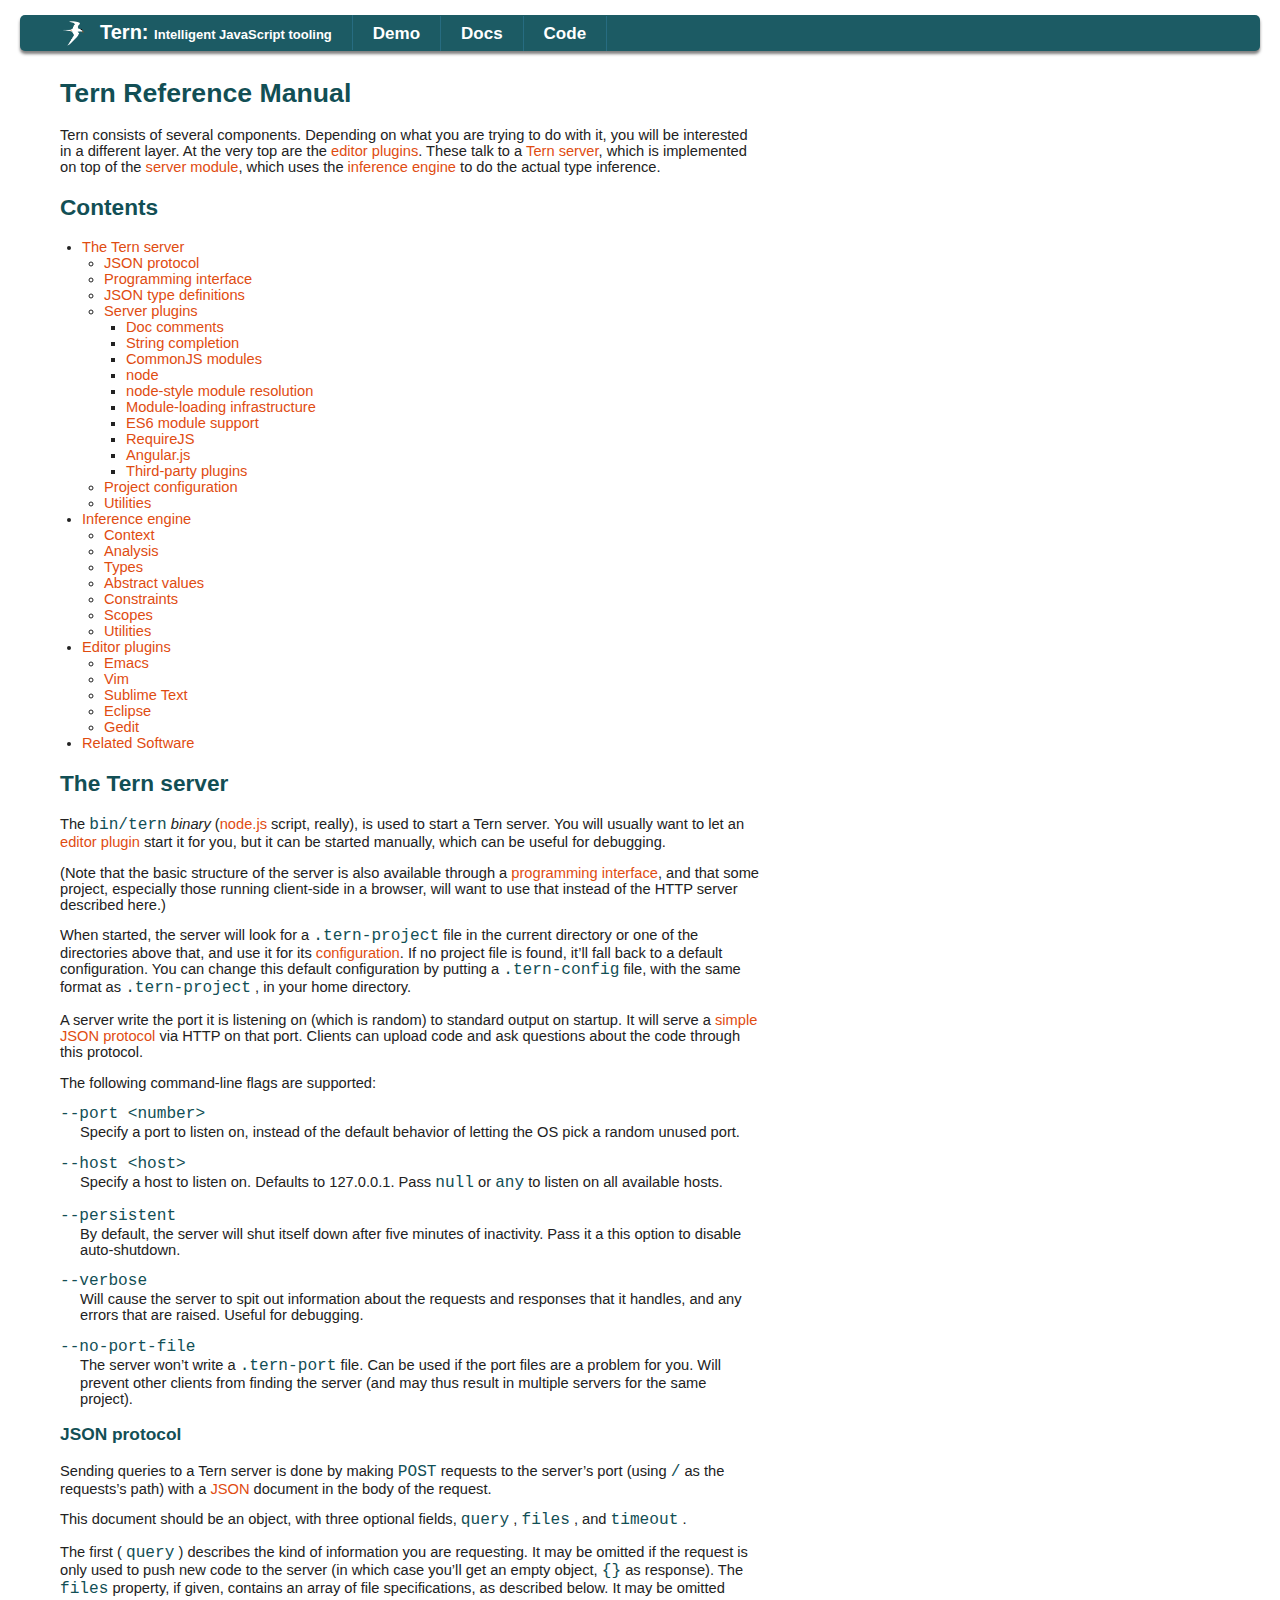
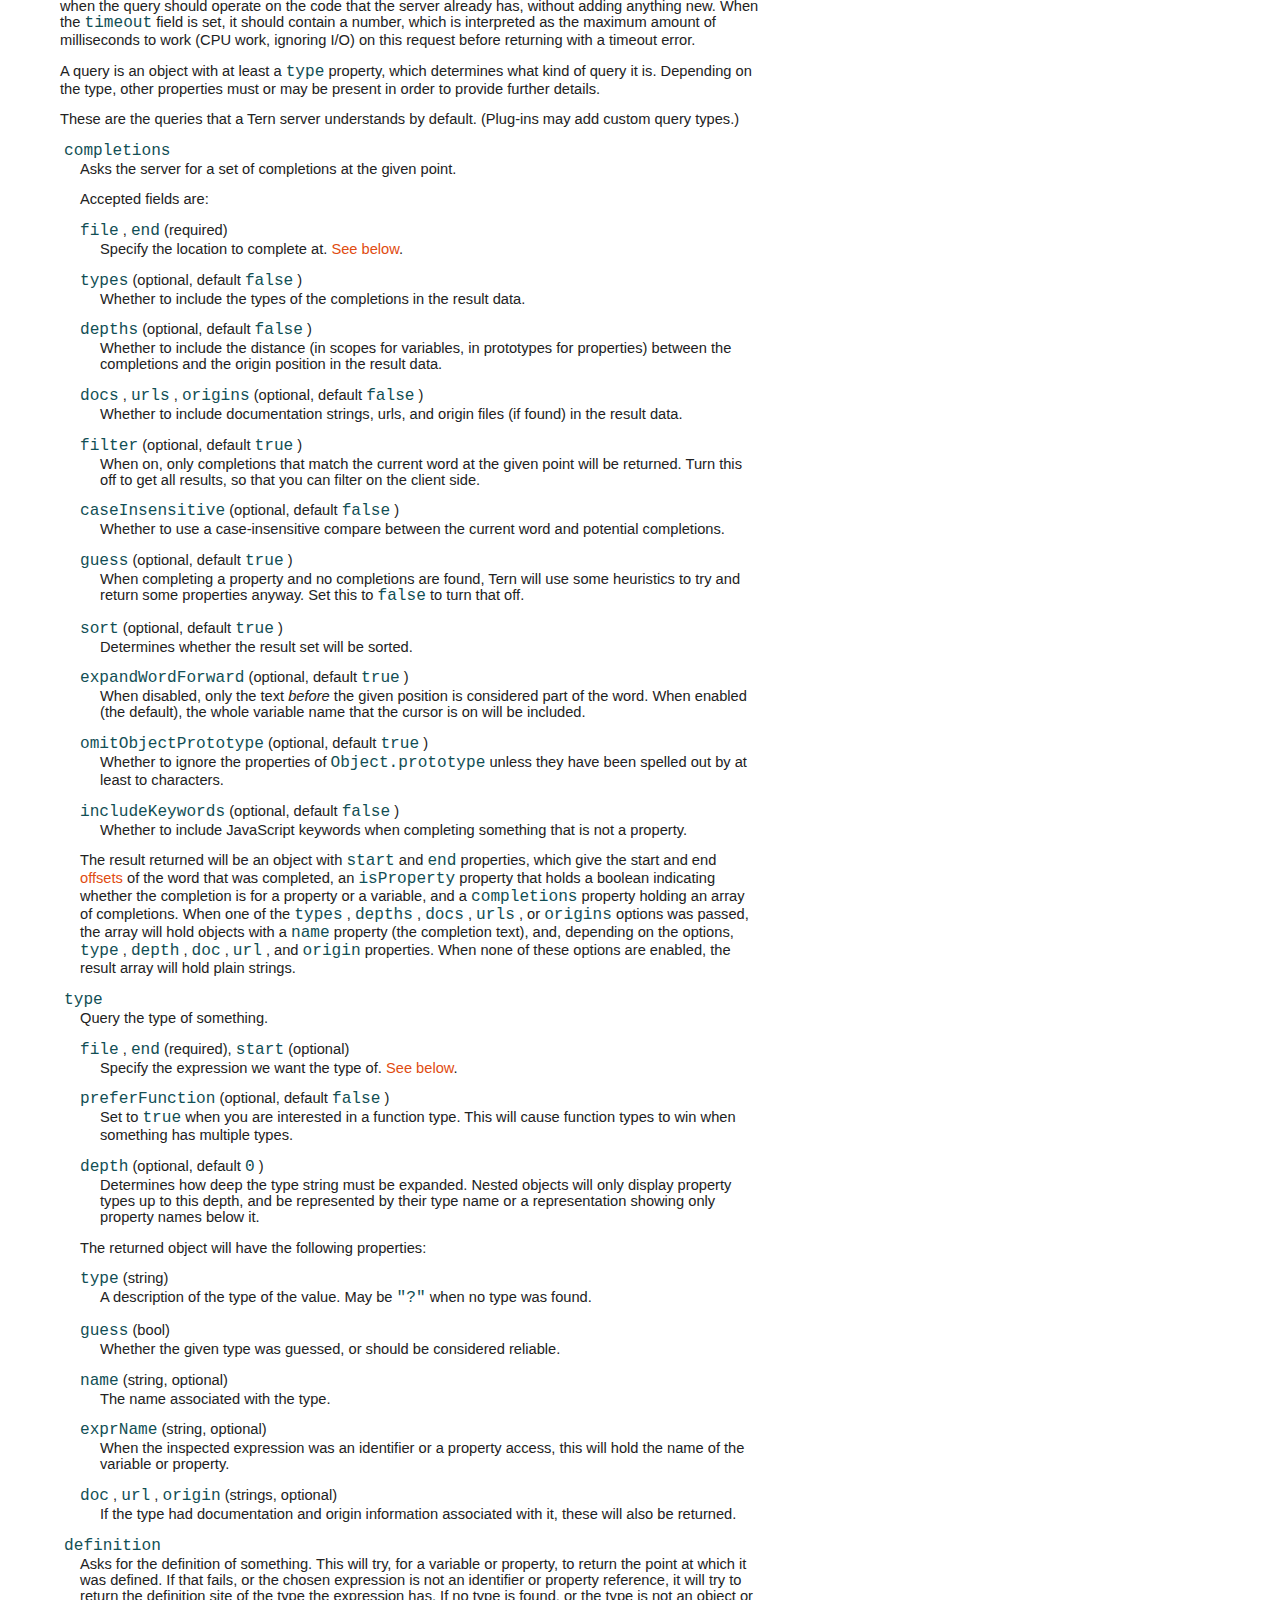
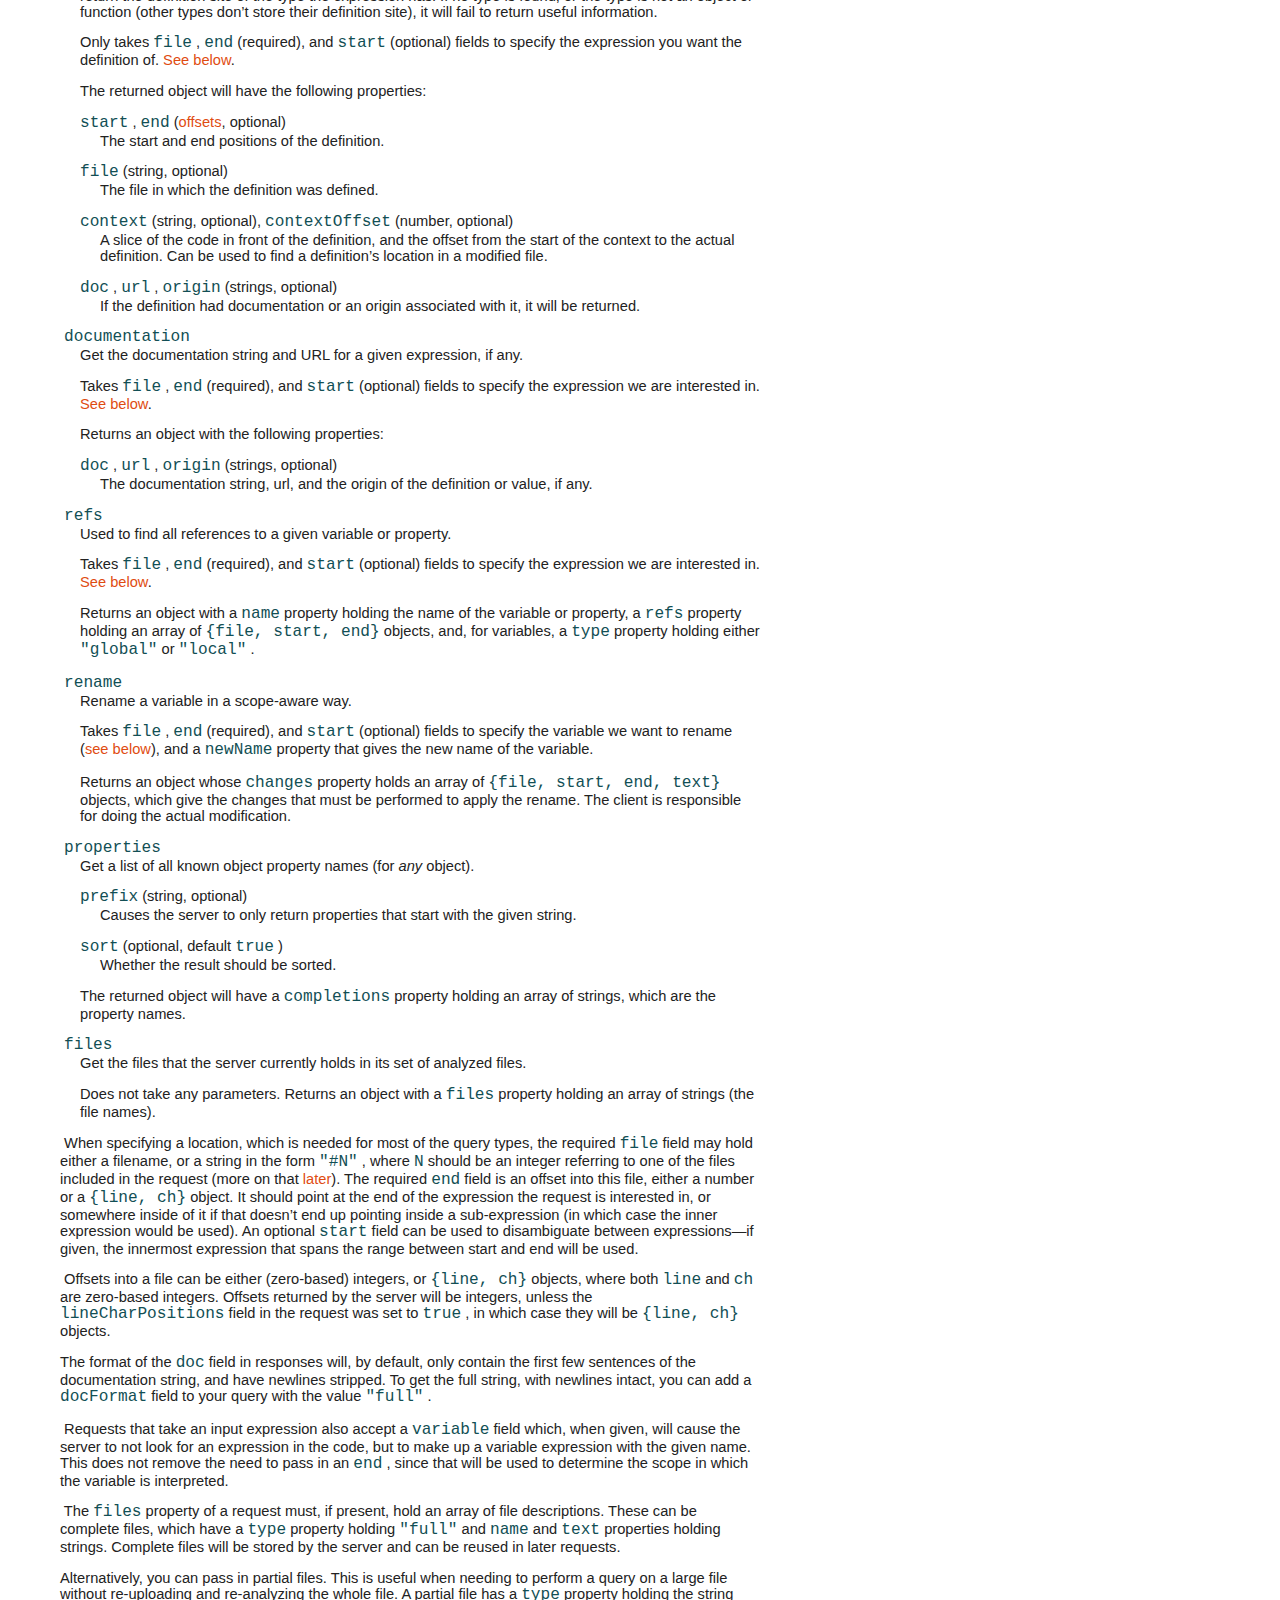
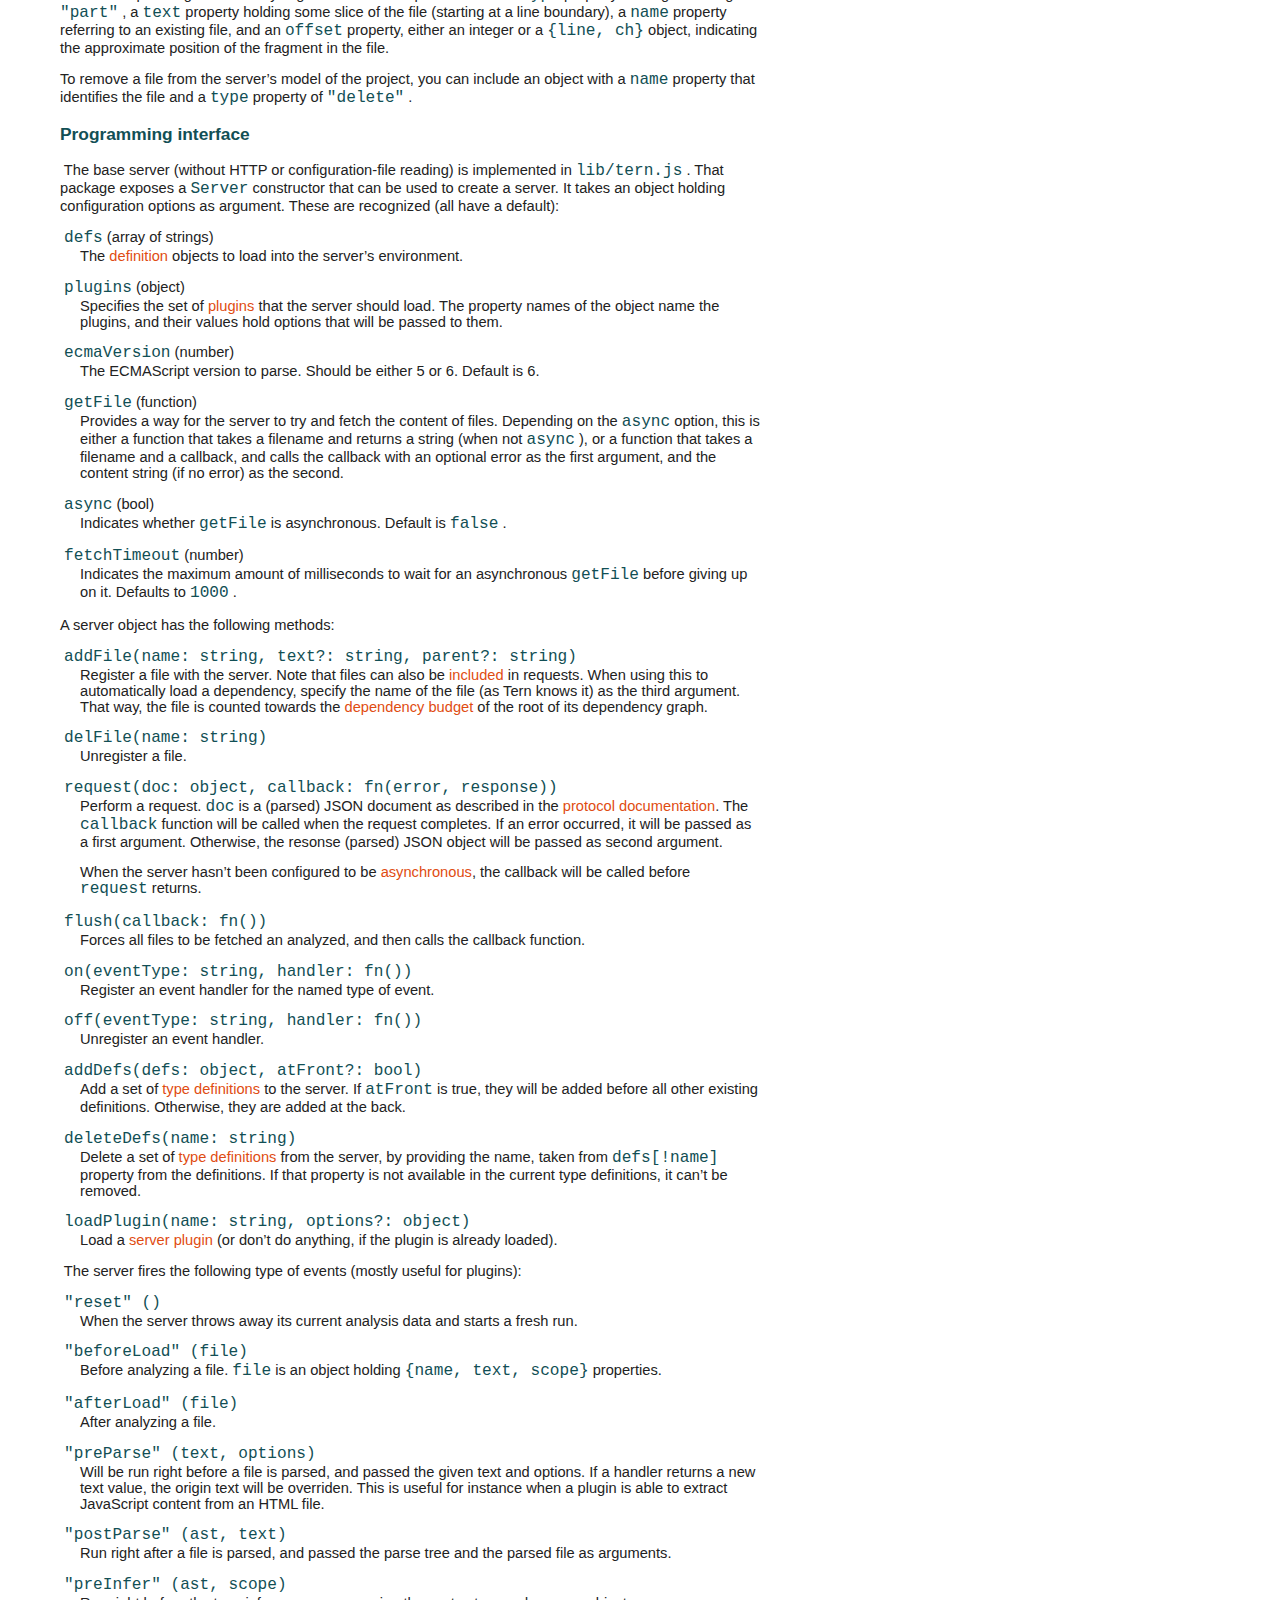
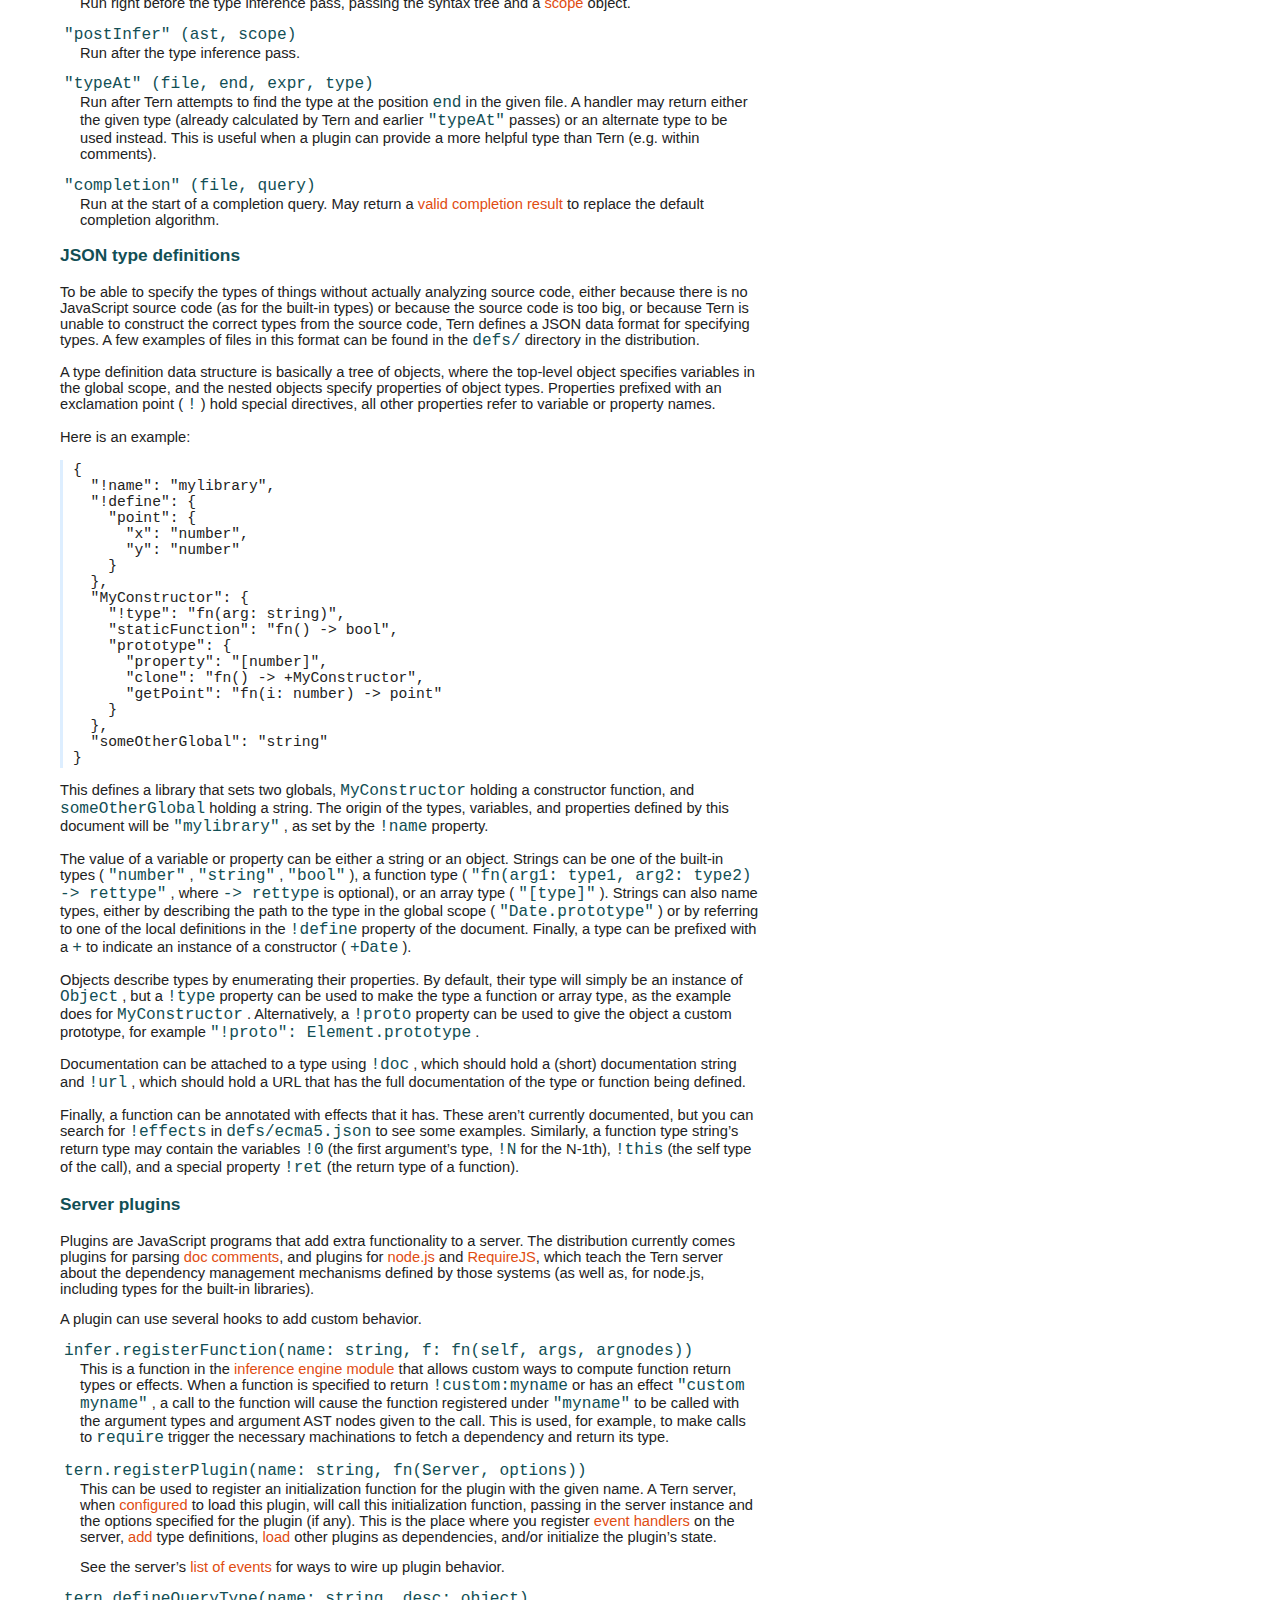
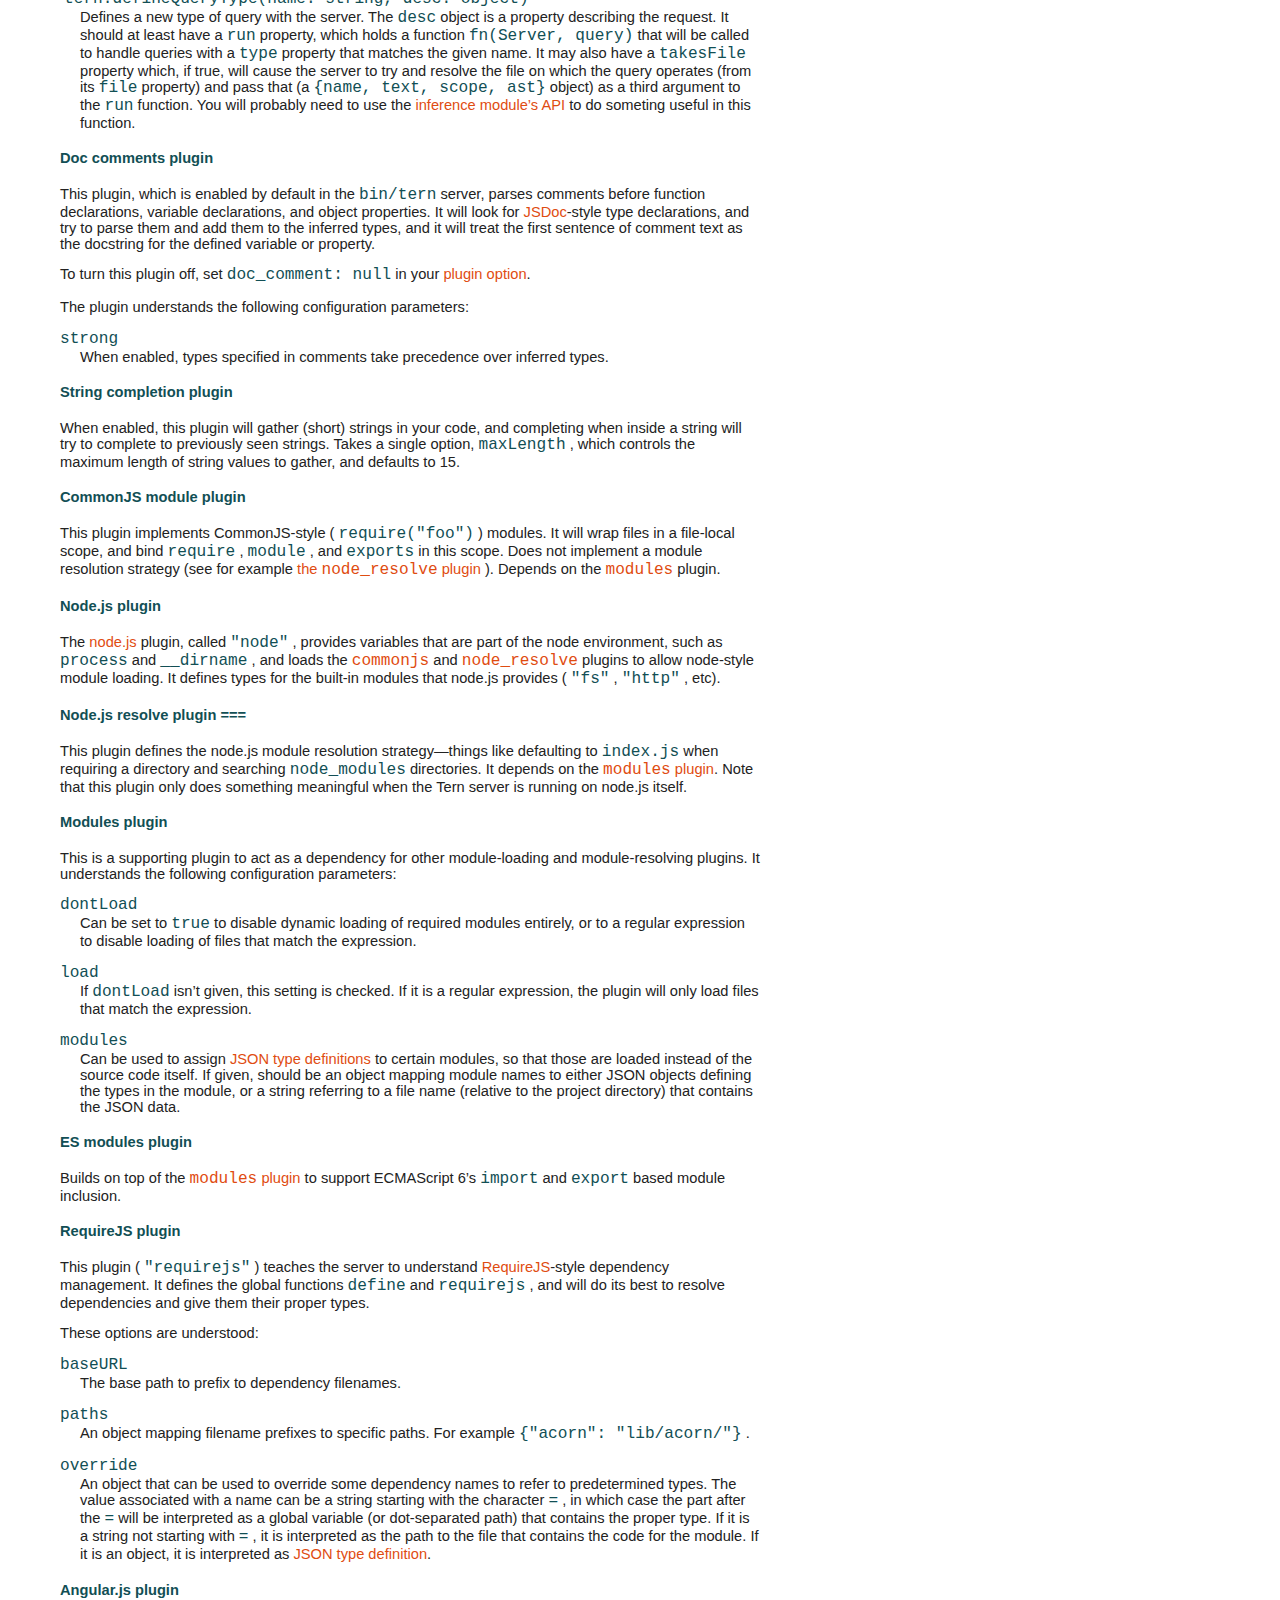
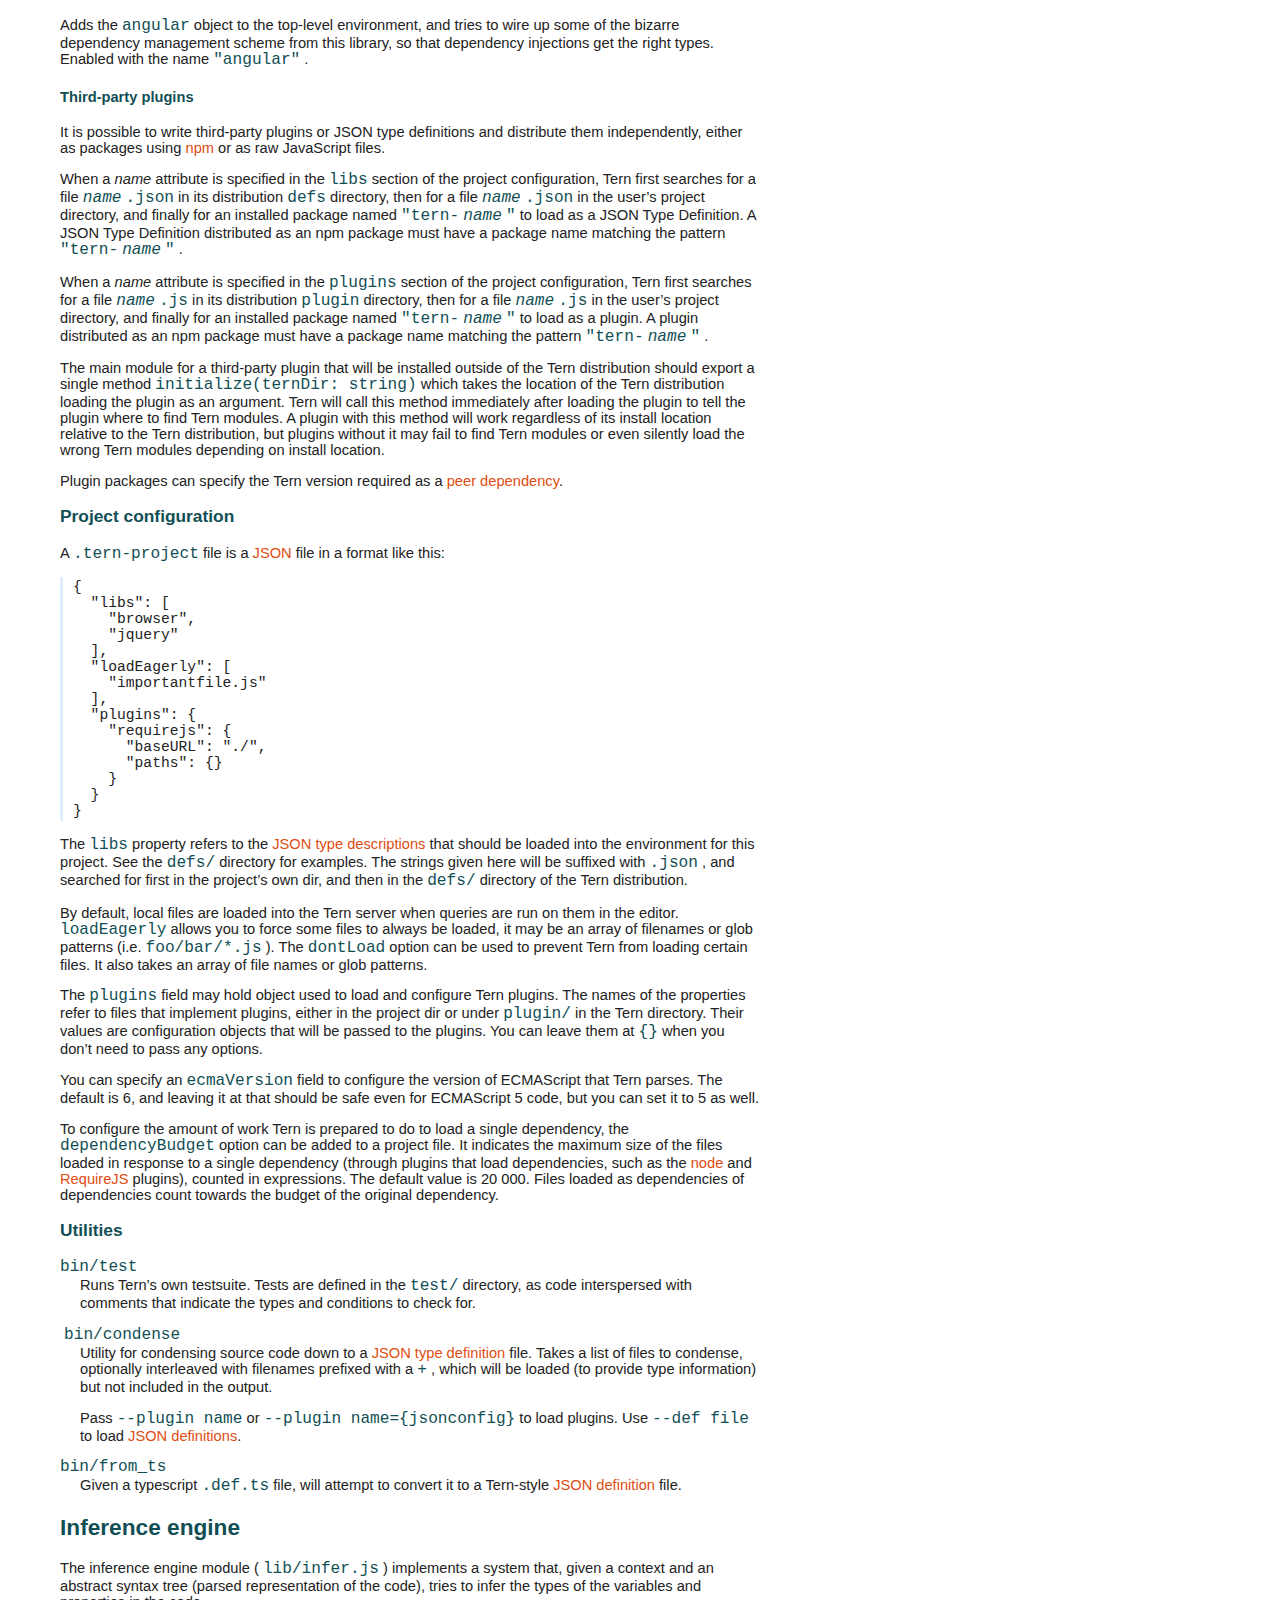
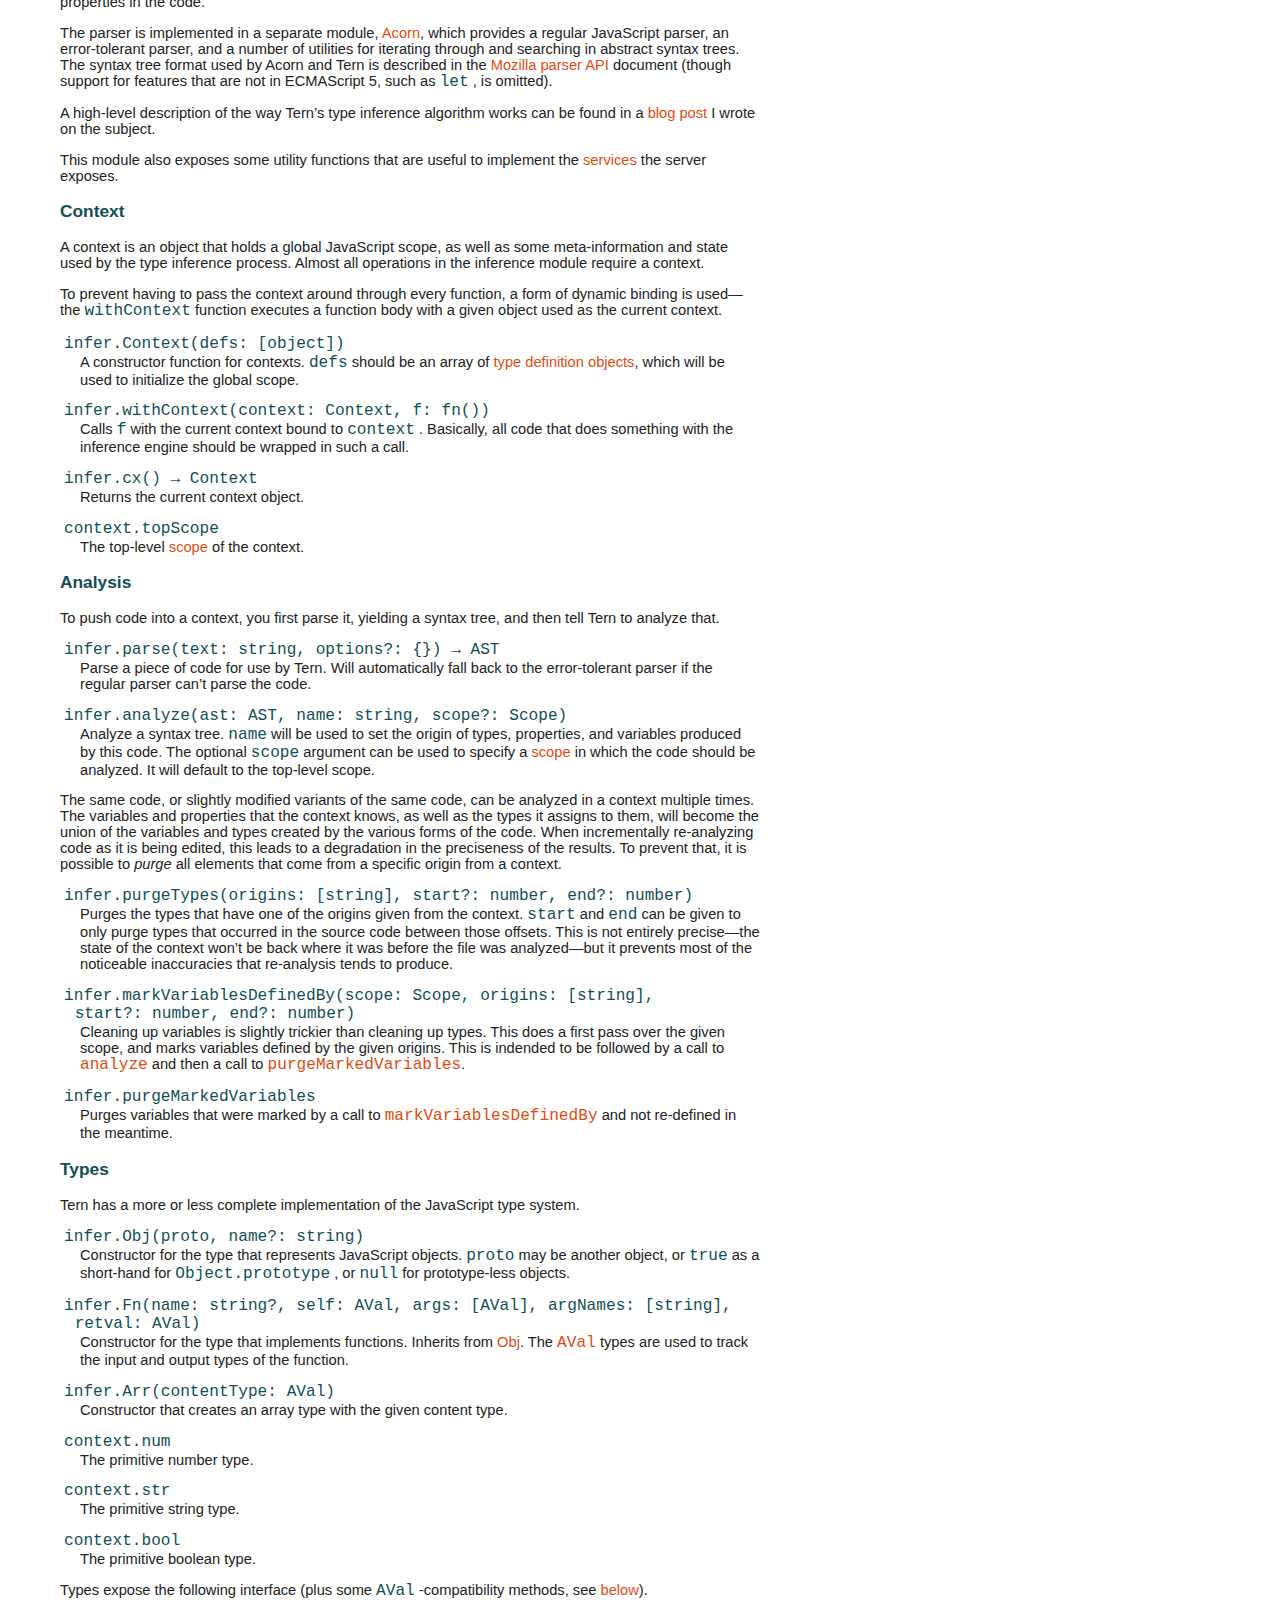
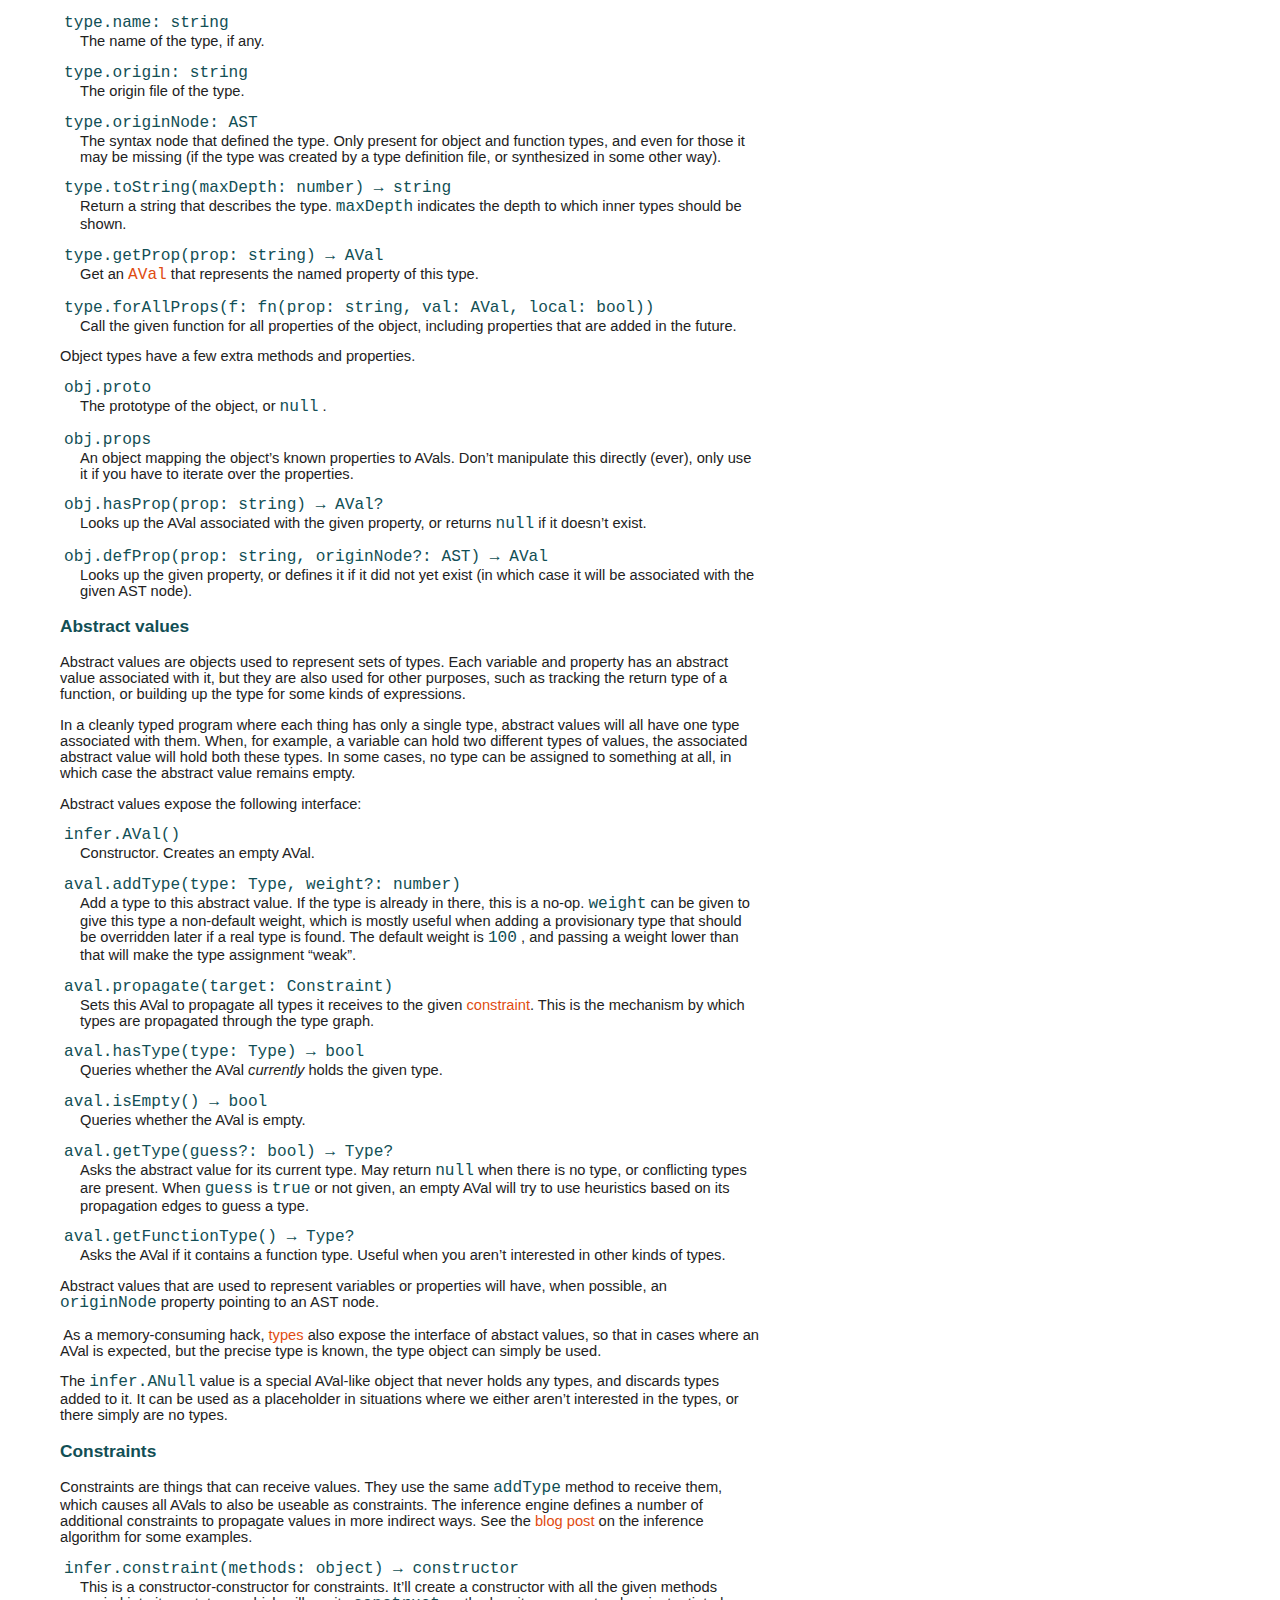
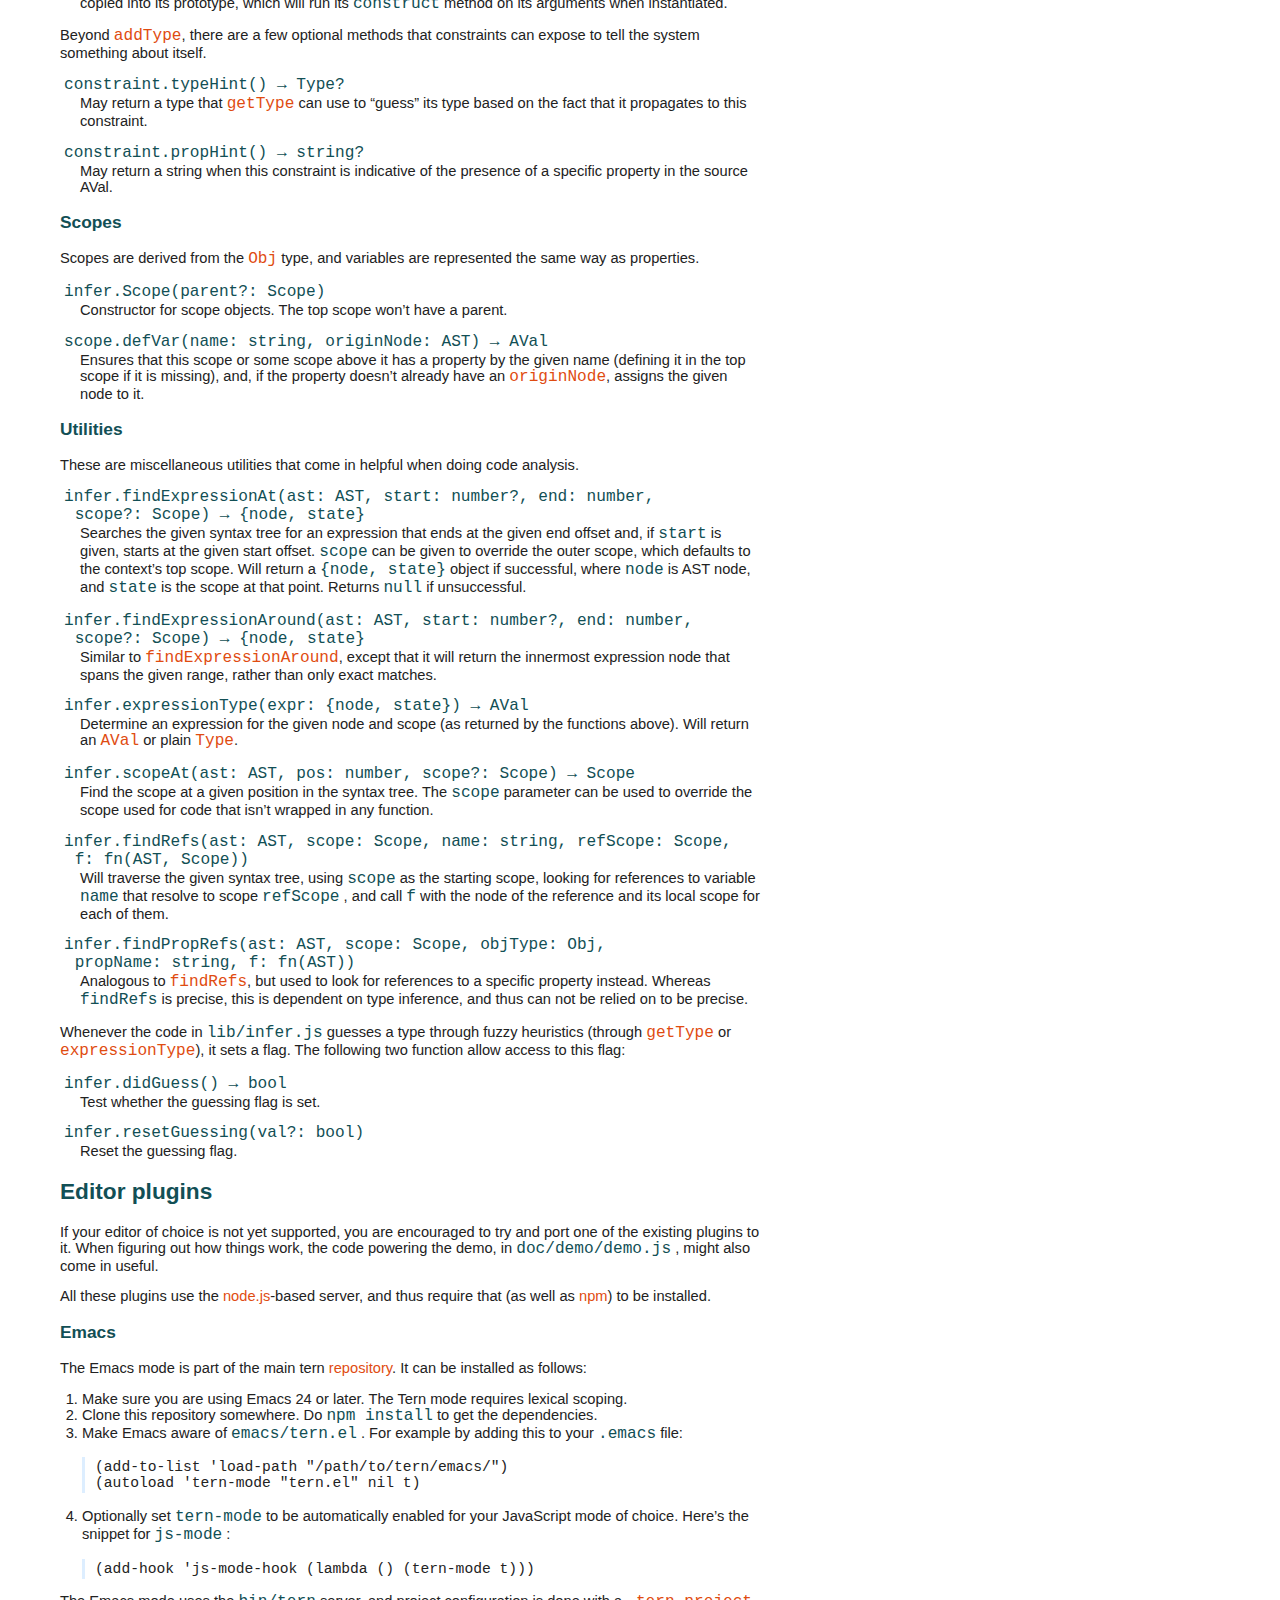
<file: doc/manual.html>
<!doctype html>
<!-- This file is generated from src/*.txt. Do not edit by hand. -->
<head>
<meta charset="utf-8">
<title>Tern Reference Manual</title>
<link rel="stylesheet" href="./docs.css" type="text/css">
</head>
<div id=top>
	<div id=head>
		<a href="http://ternjs.net" class=title>Tern: <span class=subtitle>Intelligent
				JavaScript tooling</span>
		</a><a href="demo.html">Demo </a><a href="manual.html">Docs </a><a
			href="https://github.com/ternjs/tern">Code</a>
	</div>
</div>
<h1>Tern Reference Manual</h1>
<div id="preamble">
	<div class="sectionbody">
		<p>
			Tern consists of several components. Depending on what you are trying
			to do with it, you will be interested in a different layer. At the
			very top are the <a href="#editor">editor plugins</a>. These talk to
			a <a href="#server">Tern server</a>, which is implemented on top of
			the <a href="#server_api">server module</a>, which uses the <a
				href="#infer">inference engine</a> to do the actual type inference.
		</p>
	</div>
</div>
<h2>
	<a id="contents"></a>Contents
</h2>
<div class="ulist">
	<ul>
		<li>
			<p>
				<a href="#server">The Tern server</a>
			</p>
			<div class="ulist">
				<ul>
					<li>
						<p>
							<a href="#protocol">JSON protocol</a>
						</p>
					</li>
					<li>
						<p>
							<a href="#server_api">Programming interface</a>
						</p>
					</li>
					<li>
						<p>
							<a href="#typedef">JSON type definitions</a>
						</p>
					</li>
					<li>
						<p>
							<a href="#plugins">Server plugins</a>
						</p>
						<div class="ulist">
							<ul>
								<li>
									<p>
										<a href="#plugin_doc_comment">Doc comments</a>
									</p>
								</li>
								<li>
									<p>
										<a href="#plugin_complete_strings">String completion</a>
									</p>
								</li>
								<li>
									<p>
										<a href="#plugin_commonjs">CommonJS modules</a>
									</p>
								</li>
								<li>
									<p>
										<a href="#plugin_node">node</a>
									</p>
								</li>
								<li>
									<p>
										<a href="#plugin_node_resolve">node-style module
											resolution</a>
									</p>
								</li>
								<li>
									<p>
										<a href="#plugin_modules">Module-loading infrastructure</a>
									</p>
								</li>
								<li>
									<p>
										<a href="#plugin_es_modules">ES6 module support</a>
									</p>
								</li>
								<li>
									<p>
										<a href="#plugin_requirejs">RequireJS</a>
									</p>
								</li>
								<li>
									<p>
										<a href="#plugin_angular">Angular.js</a>
									</p>
								</li>
								<li>
									<p>
										<a href="#plugin_third_party">Third-party plugins</a>
									</p>
								</li>
							</ul>
						</div>
					</li>
					<li>
						<p>
							<a href="#configuration">Project configuration</a>
						</p>
					</li>
					<li>
						<p>
							<a href="#utils">Utilities</a>
						</p>
					</li>
				</ul>
			</div>
		</li>
		<li>
			<p>
				<a href="#infer">Inference engine</a>
			</p>
			<div class="ulist">
				<ul>
					<li>
						<p>
							<a href="#infer_context">Context</a>
						</p>
					</li>
					<li>
						<p>
							<a href="#infer_analysis">Analysis</a>
						</p>
					</li>
					<li>
						<p>
							<a href="#infer_types">Types</a>
						</p>
					</li>
					<li>
						<p>
							<a href="#infer_aval">Abstract values</a>
						</p>
					</li>
					<li>
						<p>
							<a href="#infer_constraint">Constraints</a>
						</p>
					</li>
					<li>
						<p>
							<a href="#infer_scopes">Scopes</a>
						</p>
					</li>
					<li>
						<p>
							<a href="#infer_util">Utilities</a>
						</p>
					</li>
				</ul>
			</div>
		</li>
		<li>
			<p>
				<a href="#editor">Editor plugins</a>
			</p>
			<div class="ulist">
				<ul>
					<li>
						<p>
							<a href="#emacs">Emacs</a>
						</p>
					</li>
					<li>
						<p>
							<a href="#vim">Vim</a>
						</p>
					</li>
					<li>
						<p>
							<a href="#sublime_text">Sublime Text</a>
						</p>
					</li>
					<li>
						<p>
							<a href="#tern_java">Eclipse</a>
						</p>
					</li>
					<li>
						<p>
							<a href="#tern_for_gedit">Gedit</a>
						</p>
					</li>
				</ul>
			</div>
		</li>
		<li>
			<p>
				<a href="#software">Related Software</a>
			</p>
		</li>
	</ul>
</div>
<h2>
	<a id="server"></a>The Tern server
</h2>
<p>
	The
	<code>bin/tern</code>
	<em>binary</em> (<a href="http://nodejs.org">node.js</a> script,
	really), is used to start a Tern server. You will usually want to let
	an <a href="#plugins">editor plugin</a> start it for you, but it can be
	started manually, which can be useful for debugging.
</p>
<p>
	(Note that the basic structure of the server is also available through
	a <a href="#server_api">programming interface</a>, and that some
	project, especially those running client-side in a browser, will want
	to use that instead of the HTTP server described here.)
</p>
<p>
	<a id="project_file"></a>When started, the server will look for a
	<code>.tern-project</code>
	file in the current directory or one of the directories above that, and
	use it for its <a href="#configuration">configuration</a>. If no
	project file is found, it&#8217;ll fall back to a default
	configuration. You can change this default configuration by putting a
	<code>.tern-config</code>
	file, with the same format as
	<code>.tern-project</code>
	, in your home directory.
</p>
<p>
	A server write the port it is listening on (which is random) to
	standard output on startup. It will serve a <a href="#protocol">simple
		JSON protocol</a> via HTTP on that port. Clients can upload code and ask
	questions about the code through this protocol.
</p>
<p>The following command-line flags are supported:</p>
<dl>
	<dt>
		<code>--port &lt;number&gt;</code>
	</dt>
	<dd>
		<p>Specify a port to listen on, instead of the default behavior of
			letting the OS pick a random unused port.</p>
	</dd>
	<dt>
		<code>--host &lt;host&gt;</code>
	</dt>
	<dd>
		<p>
			Specify a host to listen on. Defaults to 127.0.0.1. Pass
			<code>null</code>
			or
			<code>any</code>
			to listen on all available hosts.
		</p>
	</dd>
	<dt>
		<code>--persistent</code>
	</dt>
	<dd>
		<p>By default, the server will shut itself down after five minutes
			of inactivity. Pass it a this option to disable auto-shutdown.</p>
	</dd>
	<dt>
		<code>--verbose</code>
	</dt>
	<dd>
		<p>Will cause the server to spit out information about the
			requests and responses that it handles, and any errors that are
			raised. Useful for debugging.</p>
	</dd>
	<dt>
		<code>--no-port-file</code>
	</dt>
	<dd>
		<p>
			The server won&#8217;t write a
			<code>.tern-port</code>
			file. Can be used if the port files are a problem for you. Will
			prevent other clients from finding the server (and may thus result in
			multiple servers for the same project).
		</p>
	</dd>
</dl>
<h3>
	<a id="protocol"></a>JSON protocol
</h3>
<p>
	Sending queries to a Tern server is done by making
	<code>POST</code>
	requests to the server&#8217;s port (using
	<code>/</code>
	as the requests&#8217;s path) with a <a href="http://json.org">JSON</a>
	document in the body of the request.
</p>
<p>
	This document should be an object, with three optional fields,
	<code>query</code>
	,
	<code>files</code>
	, and
	<code>timeout</code>
	.
</p>
<p>
	The first (
	<code>query</code>
	) describes the kind of information you are requesting. It may be
	omitted if the request is only used to push new code to the server (in
	which case you&#8217;ll get an empty object,
	<code>{}</code>
	as response). The
	<code>files</code>
	property, if given, contains an array of file specifications, as
	described below. It may be omitted when the query should operate on the
	code that the server already has, without adding anything new. When the
	<code>timeout</code>
	field is set, it should contain a number, which is interpreted as the
	maximum amount of milliseconds to work (CPU work, ignoring I/O) on this
	request before returning with a timeout error.
</p>
<p>
	A query is an object with at least a
	<code>type</code>
	property, which determines what kind of query it is. Depending on the
	type, other properties must or may be present in order to provide
	further details.
</p>
<p>These are the queries that a Tern server understands by default.
	(Plug-ins may add custom query types.)</p>
<dl>
	<dt>
		<a id="req_completions"></a>
		<code>completions</code>
	</dt>
	<dd>
		<p>Asks the server for a set of completions at the given point.</p>
		<p>Accepted fields are:</p>
		<dl>
			<dt>
				<code>file</code>
				,
				<code>end</code>
				(required)
			</dt>
			<dd>
				<p>
					Specify the location to complete at. <a href="#loc_spec">See
						below</a>.
				</p>
			</dd>
			<dt>
				<code>types</code>
				(optional, default
				<code>false</code>
				)
			</dt>
			<dd>
				<p>Whether to include the types of the completions in the result
					data.</p>
			</dd>
			<dt>
				<code>depths</code>
				(optional, default
				<code>false</code>
				)
			</dt>
			<dd>
				<p>Whether to include the distance (in scopes for variables, in
					prototypes for properties) between the completions and the origin
					position in the result data.</p>
			</dd>
			<dt>
				<code>docs</code>
				,
				<code>urls</code>
				,
				<code>origins</code>
				(optional, default
				<code>false</code>
				)
			</dt>
			<dd>
				<p>Whether to include documentation strings, urls, and origin
					files (if found) in the result data.</p>
			</dd>
			<dt>
				<code>filter</code>
				(optional, default
				<code>true</code>
				)
			</dt>
			<dd>
				<p>When on, only completions that match the current word at the
					given point will be returned. Turn this off to get all results, so
					that you can filter on the client side.</p>
			</dd>
			<dt>
				<code>caseInsensitive</code>
				(optional, default
				<code>false</code>
				)
			</dt>
			<dd>
				<p>Whether to use a case-insensitive compare between the current
					word and potential completions.</p>
			</dd>
			<dt>
				<code>guess</code>
				(optional, default
				<code>true</code>
				)
			</dt>
			<dd>
				<p>
					When completing a property and no completions are found, Tern will
					use some heuristics to try and return some properties anyway. Set
					this to
					<code>false</code>
					to turn that off.
				</p>
			</dd>
			<dt>
				<code>sort</code>
				(optional, default
				<code>true</code>
				)
			</dt>
			<dd>
				<p>Determines whether the result set will be sorted.</p>
			</dd>
			<dt>
				<code>expandWordForward</code>
				(optional, default
				<code>true</code>
				)
			</dt>
			<dd>
				<p>
					When disabled, only the text <em>before</em> the given position is
					considered part of the word. When enabled (the default), the whole
					variable name that the cursor is on will be included.
				</p>
			</dd>
			<dt>
				<code>omitObjectPrototype</code>
				(optional, default
				<code>true</code>
				)
			</dt>
			<dd>
				<p>
					Whether to ignore the properties of
					<code>Object.prototype</code>
					unless they have been spelled out by at least to characters.
				</p>
			</dd>
			<dt>
				<code>includeKeywords</code>
				(optional, default
				<code>false</code>
				)
			</dt>
			<dd>
				<p>Whether to include JavaScript keywords when completing
					something that is not a property.</p>
			</dd>
		</dl>
		<p>
			The result returned will be an object with
			<code>start</code>
			and
			<code>end</code>
			properties, which give the start and end <a href="#offsets">offsets</a>
			of the word that was completed, an
			<code>isProperty</code>
			property that holds a boolean indicating whether the completion is
			for a property or a variable, and a
			<code>completions</code>
			property holding an array of completions. When one of the
			<code>types</code>
			,
			<code>depths</code>
			,
			<code>docs</code>
			,
			<code>urls</code>
			, or
			<code>origins</code>
			options was passed, the array will hold objects with a
			<code>name</code>
			property (the completion text), and, depending on the options,
			<code>type</code>
			,
			<code>depth</code>
			,
			<code>doc</code>
			,
			<code>url</code>
			, and
			<code>origin</code>
			properties. When none of these options are enabled, the result array
			will hold plain strings.
		</p>
	</dd>
	<dt>
		<a id="req_type"></a>
		<code>type</code>
	</dt>
	<dd>
		<p>Query the type of something.</p>
		<dl>
			<dt>
				<code>file</code>
				,
				<code>end</code>
				(required),
				<code>start</code>
				(optional)
			</dt>
			<dd>
				<p>
					Specify the expression we want the type of. <a href="#loc_spec">See
						below</a>.
				</p>
			</dd>
			<dt>
				<code>preferFunction</code>
				(optional, default
				<code>false</code>
				)
			</dt>
			<dd>
				<p>
					Set to
					<code>true</code>
					when you are interested in a function type. This will cause
					function types to win when something has multiple types.
				</p>
			</dd>
			<dt>
				<code>depth</code>
				(optional, default
				<code>0</code>
				)
			</dt>
			<dd>
				<p>Determines how deep the type string must be expanded. Nested
					objects will only display property types up to this depth, and be
					represented by their type name or a representation showing only
					property names below it.</p>
			</dd>
		</dl>
		<p>The returned object will have the following properties:</p>
		<dl>
			<dt>
				<code>type</code>
				(string)
			</dt>
			<dd>
				<p>
					A description of the type of the value. May be
					<code>"?"</code>
					when no type was found.
				</p>
			</dd>
			<dt>
				<code>guess</code>
				(bool)
			</dt>
			<dd>
				<p>Whether the given type was guessed, or should be considered
					reliable.</p>
			</dd>
			<dt>
				<code>name</code>
				(string, optional)
			</dt>
			<dd>
				<p>The name associated with the type.</p>
			</dd>
			<dt>
				<code>exprName</code>
				(string, optional)
			</dt>
			<dd>
				<p>When the inspected expression was an identifier or a property
					access, this will hold the name of the variable or property.</p>
			</dd>
			<dt>
				<code>doc</code>
				,
				<code>url</code>
				,
				<code>origin</code>
				(strings, optional)
			</dt>
			<dd>
				<p>If the type had documentation and origin information
					associated with it, these will also be returned.</p>
			</dd>
		</dl>
	</dd>
	<dt>
		<a id="req_definition"></a>
		<code>definition</code>
	</dt>
	<dd>
		<p>Asks for the definition of something. This will try, for a
			variable or property, to return the point at which it was defined. If
			that fails, or the chosen expression is not an identifier or property
			reference, it will try to return the definition site of the type the
			expression has. If no type is found, or the type is not an object or
			function (other types don&#8217;t store their definition site), it
			will fail to return useful information.</p>
		<p>
			Only takes
			<code>file</code>
			,
			<code>end</code>
			(required), and
			<code>start</code>
			(optional) fields to specify the expression you want the definition
			of. <a href="#loc_spec">See below</a>.
		</p>
		<p>The returned object will have the following properties:</p>
		<dl>
			<dt>
				<code>start</code>
				,
				<code>end</code>
				(<a href="#offsets">offsets</a>, optional)
			</dt>
			<dd>
				<p>The start and end positions of the definition.</p>
			</dd>
			<dt>
				<code>file</code>
				(string, optional)
			</dt>
			<dd>
				<p>The file in which the definition was defined.</p>
			</dd>
			<dt>
				<code>context</code>
				(string, optional),
				<code>contextOffset</code>
				(number, optional)
			</dt>
			<dd>
				<p>A slice of the code in front of the definition, and the
					offset from the start of the context to the actual definition. Can
					be used to find a definition&#8217;s location in a modified file.</p>
			</dd>
			<dt>
				<code>doc</code>
				,
				<code>url</code>
				,
				<code>origin</code>
				(strings, optional)
			</dt>
			<dd>
				<p>If the definition had documentation or an origin associated
					with it, it will be returned.</p>
			</dd>
		</dl>
	</dd>
	<dt>
		<a id="req_documentation"></a>
		<code>documentation</code>
	</dt>
	<dd>
		<p>Get the documentation string and URL for a given expression, if
			any.</p>
		<p>
			Takes
			<code>file</code>
			,
			<code>end</code>
			(required), and
			<code>start</code>
			(optional) fields to specify the expression we are interested in. <a
				href="#loc_spec">See below</a>.
		</p>
		<p>Returns an object with the following properties:</p>
		<dl>
			<dt>
				<code>doc</code>
				,
				<code>url</code>
				,
				<code>origin</code>
				(strings, optional)
			</dt>
			<dd>
				<p>The documentation string, url, and the origin of the
					definition or value, if any.</p>
			</dd>
		</dl>
	</dd>
	<dt>
		<a id="req_refs"></a>
		<code>refs</code>
	</dt>
	<dd>
		<p>Used to find all references to a given variable or property.</p>
		<p>
			Takes
			<code>file</code>
			,
			<code>end</code>
			(required), and
			<code>start</code>
			(optional) fields to specify the expression we are interested in. <a
				href="#loc_spec">See below</a>.
		</p>
		<p>
			Returns an object with a
			<code>name</code>
			property holding the name of the variable or property, a
			<code>refs</code>
			property holding an array of
			<code>{file, start, end}</code>
			objects, and, for variables, a
			<code>type</code>
			property holding either
			<code>"global"</code>
			or
			<code>"local"</code>
			.
		</p>
	</dd>
	<dt>
		<a id="req_rename"></a>
		<code>rename</code>
	</dt>
	<dd>
		<p>Rename a variable in a scope-aware way.</p>
		<p>
			Takes
			<code>file</code>
			,
			<code>end</code>
			(required), and
			<code>start</code>
			(optional) fields to specify the variable we want to rename (<a
				href="#loc_spec">see below</a>), and a
			<code>newName</code>
			property that gives the new name of the variable.
		</p>
		<p>
			Returns an object whose
			<code>changes</code>
			property holds an array of
			<code>{file, start, end, text}</code>
			objects, which give the changes that must be performed to apply the
			rename. The client is responsible for doing the actual modification.
		</p>
	</dd>
	<dt>
		<a id="req_properties"></a>
		<code>properties</code>
	</dt>
	<dd>
		<p>
			Get a list of all known object property names (for <em>any</em>
			object).
		</p>
		<dl>
			<dt>
				<code>prefix</code>
				(string, optional)
			</dt>
			<dd>
				<p>Causes the server to only return properties that start with
					the given string.</p>
			</dd>
			<dt>
				<code>sort</code>
				(optional, default
				<code>true</code>
				)
			</dt>
			<dd>
				<p>Whether the result should be sorted.</p>
			</dd>
		</dl>
		<p>
			The returned object will have a
			<code>completions</code>
			property holding an array of strings, which are the property names.
		</p>
	</dd>
	<dt>
		<a id="req_files"></a>
		<code>files</code>
	</dt>
	<dd>
		<p>Get the files that the server currently holds in its set of
			analyzed files.</p>
		<p>
			Does not take any parameters. Returns an object with a
			<code>files</code>
			property holding an array of strings (the file names).
		</p>
	</dd>
</dl>
<p>
	<a id="loc_spec"></a> When specifying a location, which is needed for
	most of the query types, the required
	<code>file</code>
	field may hold either a filename, or a string in the form
	<code>"#N"</code>
	, where
	<code>N</code>
	should be an integer referring to one of the files included in the
	request (more on that <a href="#protocol_files">later</a>). The
	required
	<code>end</code>
	field is an offset into this file, either a number or a
	<code>{line, ch}</code>
	object. It should point at the end of the expression the request is
	interested in, or somewhere inside of it if that doesn&#8217;t end up
	pointing inside a sub-expression (in which case the inner expression
	would be used). An optional
	<code>start</code>
	field can be used to disambiguate between expressions—if given, the
	innermost expression that spans the range between start and end will be
	used.
</p>
<p>
	<a id="offsets"></a> Offsets into a file can be either (zero-based)
	integers, or
	<code>{line, ch}</code>
	objects, where both
	<code>line</code>
	and
	<code>ch</code>
	are zero-based integers. Offsets returned by the server will be
	integers, unless the
	<code>lineCharPositions</code>
	field in the request was set to
	<code>true</code>
	, in which case they will be
	<code>{line, ch}</code>
	objects.
</p>
<p>
	The format of the
	<code>doc</code>
	field in responses will, by default, only contain the first few
	sentences of the documentation string, and have newlines stripped. To
	get the full string, with newlines intact, you can add a
	<code>docFormat</code>
	field to your query with the value
	<code>"full"</code>
	.
</p>
<p>
	<a id="variable"></a> Requests that take an input expression also
	accept a
	<code>variable</code>
	field which, when given, will cause the server to not look for an
	expression in the code, but to make up a variable expression with the
	given name. This does not remove the need to pass in an
	<code>end</code>
	, since that will be used to determine the scope in which the variable
	is interpreted.
</p>
<p>
	<a id="protocol_files"></a> The
	<code>files</code>
	property of a request must, if present, hold an array of file
	descriptions. These can be complete files, which have a
	<code>type</code>
	property holding
	<code>"full"</code>
	and
	<code>name</code>
	and
	<code>text</code>
	properties holding strings. Complete files will be stored by the server
	and can be reused in later requests.
</p>
<p>
	Alternatively, you can pass in partial files. This is useful when
	needing to perform a query on a large file without re-uploading and
	re-analyzing the whole file. A partial file has a
	<code>type</code>
	property holding the string
	<code>"part"</code>
	, a
	<code>text</code>
	property holding some slice of the file (starting at a line boundary),
	a
	<code>name</code>
	property referring to an existing file, and an
	<code>offset</code>
	property, either an integer or a
	<code>{line, ch}</code>
	object, indicating the approximate position of the fragment in the
	file.
</p>
<p>
	To remove a file from the server&#8217;s model of the project, you can
	include an object with a
	<code>name</code>
	property that identifies the file and a
	<code>type</code>
	property of
	<code>"delete"</code>
	.
</p>
<h3>
	<a id="server_api"></a>Programming interface
</h3>
<p>
	<a id="tern.Server"></a> The base server (without HTTP or
	configuration-file reading) is implemented in
	<code>lib/tern.js</code>
	. That package exposes a
	<code>Server</code>
	constructor that can be used to create a server. It takes an object
	holding configuration options as argument. These are recognized (all
	have a default):
</p>
<dl>
	<dt>
		<a id="option_defs"></a>
		<code>defs</code>
		(array of strings)
	</dt>
	<dd>
		<p>
			The <a href="#typedef">definition</a> objects to load into the
			server&#8217;s environment.
		</p>
	</dd>
	<dt>
		<a id="option_plugins"></a>
		<code>plugins</code>
		(object)
	</dt>
	<dd>
		<p>
			Specifies the set of <a href="#plugins">plugins</a> that the server
			should load. The property names of the object name the plugins, and
			their values hold options that will be passed to them.
		</p>
	</dd>
	<dt>
		<a id="option_ecmaVersion"></a>
		<code>ecmaVersion</code>
		(number)
	</dt>
	<dd>
		<p>The ECMAScript version to parse. Should be either 5 or 6.
			Default is 6.</p>
	</dd>
	<dt>
		<a id="option_getFile"></a>
		<code>getFile</code>
		(function)
	</dt>
	<dd>
		<p>
			Provides a way for the server to try and fetch the content of files.
			Depending on the
			<code>async</code>
			option, this is either a function that takes a filename and returns a
			string (when not
			<code>async</code>
			), or a function that takes a filename and a callback, and calls the
			callback with an optional error as the first argument, and the
			content string (if no error) as the second.
		</p>
	</dd>
	<dt>
		<a id="option_async"></a>
		<code>async</code>
		(bool)
	</dt>
	<dd>
		<p>
			Indicates whether
			<code>getFile</code>
			is asynchronous. Default is
			<code>false</code>
			.
		</p>
	</dd>
	<dt>
		<a id="option_fetchTimeout"></a>
		<code>fetchTimeout</code>
		(number)
	</dt>
	<dd>
		<p>
			Indicates the maximum amount of milliseconds to wait for an
			asynchronous
			<code>getFile</code>
			before giving up on it. Defaults to
			<code>1000</code>
			.
		</p>
	</dd>
</dl>
<p>A server object has the following methods:</p>
<dl>
	<dt>
		<a id="tern.Server.addFile"></a>
		<code>addFile(name: string, text?: string, parent?: string)</code>
	</dt>
	<dd>
		<p>
			Register a file with the server. Note that files can also be <a
				href="#protocol_files">included</a> in requests. When using this to
			automatically load a dependency, specify the name of the file (as
			Tern knows it) as the third argument. That way, the file is counted
			towards the <a href="#dependency_budget">dependency budget</a> of the
			root of its dependency graph.
		</p>
	</dd>
	<dt>
		<a id="tern.Server.delFile"></a>
		<code>delFile(name: string)</code>
	</dt>
	<dd>
		<p>Unregister a file.</p>
	</dd>
	<dt>
		<a id="tern.Server.request"></a>
		<code>request(doc: object, callback: fn(error, response))</code>
	</dt>
	<dd>
		<p>
			Perform a request.
			<code>doc</code>
			is a (parsed) JSON document as described in the <a href="#protocol">protocol
				documentation</a>. The
			<code>callback</code>
			function will be called when the request completes. If an error
			occurred, it will be passed as a first argument. Otherwise, the
			resonse (parsed) JSON object will be passed as second argument.
		</p>
		<p>
			When the server hasn&#8217;t been configured to be <a
				href="#option_async">asynchronous</a>, the callback will be called
			before
			<code>request</code>
			returns.
		</p>
	</dd>
	<dt>
		<a id="tern.Server.flush"></a>
		<code>flush(callback: fn())</code>
	</dt>
	<dd>
		<p>Forces all files to be fetched an analyzed, and then calls the
			callback function.</p>
	</dd>
	<dt>
		<a id="tern.Server.on"></a>
		<code>on(eventType: string, handler: fn())</code>
	</dt>
	<dd>
		<p>Register an event handler for the named type of event.</p>
	</dd>
	<dt>
		<a id="tern.Server.off"></a>
		<code>off(eventType: string, handler: fn())</code>
	</dt>
	<dd>
		<p>Unregister an event handler.</p>
	</dd>
	<dt>
		<a id="tern.Server.addDefs"></a>
		<code>addDefs(defs: object, atFront?: bool)</code>
	</dt>
	<dd>
		<p>
			Add a set of <a href="#typedef">type definitions</a> to the server.
			If
			<code>atFront</code>
			is true, they will be added before all other existing definitions.
			Otherwise, they are added at the back.
		</p>
	</dd>
	<dt>
		<a id="tern.Server.deleteDefs"></a>
		<code>deleteDefs(name: string)</code>
	</dt>
	<dd>
		<p>
			Delete a set of <a href="#typedef">type definitions</a> from the
			server, by providing the name, taken from
			<code>defs[!name]</code>
			property from the definitions. If that property is not available in
			the current type definitions, it can&#8217;t be removed.
		</p>
	</dd>
	<dt>
		<a id="tern.Server.loadPlugin"></a>
		<code>loadPlugin(name: string, options?: object)</code>
	</dt>
	<dd>
		<p>
			Load a <a href="#plugins">server plugin</a> (or don&#8217;t do
			anything, if the plugin is already loaded).
		</p>
	</dd>
</dl>
<p>
	<a id="events"></a> The server fires the following type of events
	(mostly useful for plugins):
</p>
<dl>
	<dt>
		<a id="event_reset"></a>
		<code>"reset" ()</code>
	</dt>
	<dd>
		<p>When the server throws away its current analysis data and
			starts a fresh run.</p>
	</dd>
	<dt>
		<a id="event_beforeLoad"></a>
		<code>"beforeLoad" (file)</code>
	</dt>
	<dd>
		<p>
			Before analyzing a file.
			<code>file</code>
			is an object holding
			<code>{name, text, scope}</code>
			properties.
		</p>
	</dd>
	<dt>
		<a id="event_afterLoad"></a>
		<code>"afterLoad" (file)</code>
	</dt>
	<dd>
		<p>After analyzing a file.</p>
	</dd>
	<dt>
		<a id="event_preParse"></a>
		<code>"preParse" (text, options)</code>
	</dt>
	<dd>
		<p>Will be run right before a file is parsed, and passed the given
			text and options. If a handler returns a new text value, the origin
			text will be overriden. This is useful for instance when a plugin is
			able to extract JavaScript content from an HTML file.</p>
	</dd>
	<dt>
		<a id="event_postParse"></a>
		<code>"postParse" (ast, text)</code>
	</dt>
	<dd>
		<p>Run right after a file is parsed, and passed the parse tree and
			the parsed file as arguments.</p>
	</dd>
	<dt>
		<a id="event_preInfer"></a>
		<code>"preInfer" (ast, scope)</code>
	</dt>
	<dd>
		<p>
			Run right before the type inference pass, passing the syntax tree and
			a <a href="#infer_scope">scope</a> object.
		</p>
	</dd>
	<dt>
		<a id="event_postInfer"></a>
		<code>"postInfer" (ast, scope)</code>
	</dt>
	<dd>
		<p>Run after the type inference pass.</p>
	</dd>
	<dt>
		<a id="event_typeAt"></a>
		<code>"typeAt" (file, end, expr, type)</code>
	</dt>
	<dd>
		<p>
			Run after Tern attempts to find the type at the position
			<code>end</code>
			in the given file. A handler may return either the given type
			(already calculated by Tern and earlier
			<code>"typeAt"</code>
			passes) or an alternate type to be used instead. This is useful when
			a plugin can provide a more helpful type than Tern (e.g. within
			comments).
		</p>
	</dd>
	<dt>
		<a id="event_completion"></a>
		<code>"completion" (file, query)</code>
	</dt>
	<dd>
		<p>
			Run at the start of a completion query. May return a <a
				href="#req_completions">valid completion result</a> to replace the
			default completion algorithm.
		</p>
	</dd>
</dl>
<h3>
	<a id="typedef"></a>JSON type definitions
</h3>
<p>
	To be able to specify the types of things without actually analyzing
	source code, either because there is no JavaScript source code (as for
	the built-in types) or because the source code is too big, or because
	Tern is unable to construct the correct types from the source code,
	Tern defines a JSON data format for specifying types. A few examples of
	files in this format can be found in the
	<code>defs/</code>
	directory in the distribution.
</p>
<p>
	A type definition data structure is basically a tree of objects, where
	the top-level object specifies variables in the global scope, and the
	nested objects specify properties of object types. Properties prefixed
	with an exclamation point (
	<code>!</code>
	) hold special directives, all other properties refer to variable or
	property names.
</p>
<p>Here is an example:</p>
<div class="listingblock">
	<div class="content monospaced">
		<pre>{
  "!name": "mylibrary",
  "!define": {
    "point": {
      "x": "number",
      "y": "number"
    }
  },
  "MyConstructor": {
    "!type": "fn(arg: string)",
    "staticFunction": "fn() -&gt; bool",
    "prototype": {
      "property": "[number]",
      "clone": "fn() -&gt; +MyConstructor",
      "getPoint": "fn(i: number) -&gt; point"
    }
  },
  "someOtherGlobal": "string"
}</pre>
	</div>
</div>
<p>
	This defines a library that sets two globals,
	<code>MyConstructor</code>
	holding a constructor function, and
	<code>someOtherGlobal</code>
	holding a string. The origin of the types, variables, and properties
	defined by this document will be
	<code>"mylibrary"</code>
	, as set by the
	<code>!name</code>
	property.
</p>
<p>
	The value of a variable or property can be either a string or an
	object. Strings can be one of the built-in types (
	<code>"number"</code>
	,
	<code>"string"</code>
	,
	<code>"bool"</code>
	), a function type (
	<code>"fn(arg1: type1, arg2: type2) -&gt; rettype"</code>
	, where
	<code>-&gt; rettype</code>
	is optional), or an array type (
	<code>"[type]"</code>
	). Strings can also name types, either by describing the path to the
	type in the global scope (
	<code>"Date.prototype"</code>
	) or by referring to one of the local definitions in the
	<code>!define</code>
	property of the document. Finally, a type can be prefixed with a
	<code>+</code>
	to indicate an instance of a constructor (
	<code>+Date</code>
	).
</p>
<p>
	Objects describe types by enumerating their properties. By default,
	their type will simply be an instance of
	<code>Object</code>
	, but a
	<code>!type</code>
	property can be used to make the type a function or array type, as the
	example does for
	<code>MyConstructor</code>
	. Alternatively, a
	<code>!proto</code>
	property can be used to give the object a custom prototype, for example
	<code>"!proto": Element.prototype</code>
	.
</p>
<p>
	Documentation can be attached to a type using
	<code>!doc</code>
	, which should hold a (short) documentation string and
	<code>!url</code>
	, which should hold a URL that has the full documentation of the type
	or function being defined.
</p>
<p>
	Finally, a function can be annotated with effects that it has. These
	aren&#8217;t currently documented, but you can search for
	<code>!effects</code>
	in
	<code>defs/ecma5.json</code>
	to see some examples. Similarly, a function type string&#8217;s return
	type may contain the variables
	<code>!0</code>
	(the first argument&#8217;s type,
	<code>!N</code>
	for the N-1th),
	<code>!this</code>
	(the self type of the call), and a special property
	<code>!ret</code>
	(the return type of a function).
</p>
<h3>
	<a id="plugins"></a>Server plugins
</h3>
<p>
	Plugins are JavaScript programs that add extra functionality to a
	server. The distribution currently comes plugins for parsing <a
		href="#plugin_doc_comment">doc comments</a>, and plugins for <a
		href="#plugin_node">node.js</a> and <a href="#plugin_requirejs">RequireJS</a>,
	which teach the Tern server about the dependency management mechanisms
	defined by those systems (as well as, for node.js, including types for
	the built-in libraries).
</p>
<p>A plugin can use several hooks to add custom behavior.</p>
<dl>
	<dt>
		<a id="infer.registerFunction"></a>
		<code>infer.registerFunction(name: string,
			f: fn(self, args, argnodes))</code>
	</dt>
	<dd>
		<p>
			This is a function in the <a href="#infer">inference engine
				module</a> that allows custom ways to compute function return types or
			effects. When a function is specified to return
			<code>!custom:myname</code>
			or has an effect
			<code>"custom myname"</code>
			, a call to the function will cause the function registered under
			<code>"myname"</code>
			to be called with the argument types and argument AST nodes given to
			the call. This is used, for example, to make calls to
			<code>require</code>
			trigger the necessary machinations to fetch a dependency and return
			its type.
		</p>
	</dd>
	<dt>
		<a id="tern.registerPlugin"></a>
		<code>tern.registerPlugin(name: string, fn(Server, options))</code>
	</dt>
	<dd>
		<p>
			This can be used to register an initialization function for the
			plugin with the given name. A Tern server, when <a
				href="#option_plugins">configured</a> to load this plugin, will call
			this initialization function, passing in the server instance and the
			options specified for the plugin (if any). This is the place where
			you register <a href="#tern.Server.on">event handlers</a> on the
			server, <a href="#tern.Server.addDefs">add</a> type definitions, <a
				href="#tern.Server.loadPlugin">load</a> other plugins as
			dependencies, and/or initialize the plugin&#8217;s state.
		</p>
		<p>
			See the server&#8217;s <a href="#events">list of events</a> for ways
			to wire up plugin behavior.
		</p>
	</dd>
	<dt>
		<a id="tern.defineQueryType"></a>
		<code>tern.defineQueryType(name: string, desc: object)</code>
	</dt>
	<dd>
		<p>
			Defines a new type of query with the server. The
			<code>desc</code>
			object is a property describing the request. It should at least have
			a
			<code>run</code>
			property, which holds a function
			<code>fn(Server, query)</code>
			that will be called to handle queries with a
			<code>type</code>
			property that matches the given name. It may also have a
			<code>takesFile</code>
			property which, if true, will cause the server to try and resolve the
			file on which the query operates (from its
			<code>file</code>
			property) and pass that (a
			<code>{name, text, scope, ast}</code>
			object) as a third argument to the
			<code>run</code>
			function. You will probably need to use the <a href="#infer">inference
				module&#8217;s API</a> to do someting useful in this function.
		</p>
	</dd>
</dl>
<h4>
	<a id="plugin_doc_comment"></a>Doc comments plugin
</h4>
<p>
	This plugin, which is enabled by default in the
	<code>bin/tern</code>
	server, parses comments before function declarations, variable
	declarations, and object properties. It will look for <a
		href="http://usejsdoc.org/">JSDoc</a>-style type declarations, and try
	to parse them and add them to the inferred types, and it will treat the
	first sentence of comment text as the docstring for the defined
	variable or property.
</p>
<p>
	To turn this plugin off, set
	<code>doc_comment: null</code>
	in your <a href="#option_plugins">plugin option</a>.
</p>
<p>The plugin understands the following configuration parameters:</p>
<dl>
	<dt>
		<code>strong</code>
	</dt>
	<dd>
		<p>When enabled, types specified in comments take precedence over
			inferred types.</p>
	</dd>
</dl>
<h4>
	<a id="plugin_complete_strings"></a>String completion plugin
</h4>
<p>
	When enabled, this plugin will gather (short) strings in your code, and
	completing when inside a string will try to complete to previously seen
	strings. Takes a single option,
	<code>maxLength</code>
	, which controls the maximum length of string values to gather, and
	defaults to 15.
</p>
<h4>
	<a id="plugin_commonjs"></a>CommonJS module plugin
</h4>
<p>
	This plugin implements CommonJS-style (
	<code>require("foo")</code>
	) modules. It will wrap files in a file-local scope, and bind
	<code>require</code>
	,
	<code>module</code>
	, and
	<code>exports</code>
	in this scope. Does not implement a module resolution strategy (see for
	example <a href="#plugin_node_resolve">the <code>node_resolve</code>
		plugin
	</a>). Depends on the <a href="#plugin_modules"><code>modules</code></a>
	plugin.
</p>
<h4>
	<a id="plugin_node"></a>Node.js plugin
</h4>
<p>
	The <a href="http://nodejs.org">node.js</a> plugin, called
	<code>"node"</code>
	, provides variables that are part of the node environment, such as
	<code>process</code>
	and
	<code>__dirname</code>
	, and loads the <a href="#plugin_commonjs"><code>commonjs</code></a>
	and <a href="#plugin_node_resolve"><code>node_resolve</code></a>
	plugins to allow node-style module loading. It defines types for the
	built-in modules that node.js provides (
	<code>"fs"</code>
	,
	<code>"http"</code>
	, etc).
</p>
<h4>
	<a id="plugin_node_resolve"></a>Node.js resolve plugin ===
</h4>
<p>
	This plugin defines the node.js module resolution strategy—things like
	defaulting to
	<code>index.js</code>
	when requiring a directory and searching
	<code>node_modules</code>
	directories. It depends on the <a href="#plugin_modules"><code>modules</code>
		plugin</a>. Note that this plugin only does something meaningful when the
	Tern server is running on node.js itself.
</p>
<h4>
	<a id="plugin_modules"></a>Modules plugin
</h4>
<p>This is a supporting plugin to act as a dependency for other
	module-loading and module-resolving plugins. It understands the
	following configuration parameters:</p>
<dl>
	<dt>
		<code>dontLoad</code>
	</dt>
	<dd>
		<p>
			Can be set to
			<code>true</code>
			to disable dynamic loading of required modules entirely, or to a
			regular expression to disable loading of files that match the
			expression.
		</p>
	</dd>
	<dt>
		<code>load</code>
	</dt>
	<dd>
		<p>
			If
			<code>dontLoad</code>
			isn&#8217;t given, this setting is checked. If it is a regular
			expression, the plugin will only load files that match the
			expression.
		</p>
	</dd>
	<dt>
		<code>modules</code>
	</dt>
	<dd>
		<p>
			Can be used to assign <a href="#typedef">JSON type definitions</a> to
			certain modules, so that those are loaded instead of the source code
			itself. If given, should be an object mapping module names to either
			JSON objects defining the types in the module, or a string referring
			to a file name (relative to the project directory) that contains the
			JSON data.
		</p>
	</dd>
</dl>
<h4>
	<a id="plugin_es_modules"></a>ES modules plugin
</h4>
<p>
	Builds on top of the <a href="#plugin_modules"><code>modules</code>
		plugin</a> to support ECMAScript 6&#8217;s
	<code>import</code>
	and
	<code>export</code>
	based module inclusion.
</p>
<h4>
	<a id="plugin_requirejs"></a>RequireJS plugin
</h4>
<p>
	This plugin (
	<code>"requirejs"</code>
	) teaches the server to understand <a href="http://requirejs.org">RequireJS</a>-style
	dependency management. It defines the global functions
	<code>define</code>
	and
	<code>requirejs</code>
	, and will do its best to resolve dependencies and give them their
	proper types.
</p>
<p>These options are understood:</p>
<dl>
	<dt>
		<code>baseURL</code>
	</dt>
	<dd>
		<p>The base path to prefix to dependency filenames.</p>
	</dd>
	<dt>
		<code>paths</code>
	</dt>
	<dd>
		<p>
			An object mapping filename prefixes to specific paths. For example
			<code>{"acorn": "lib/acorn/"}</code>
			.
		</p>
	</dd>
	<dt>
		<code>override</code>
	</dt>
	<dd>
		<p>
			An object that can be used to override some dependency names to refer
			to predetermined types. The value associated with a name can be a
			string starting with the character
			<code>=</code>
			, in which case the part after the
			<code>=</code>
			will be interpreted as a global variable (or dot-separated path) that
			contains the proper type. If it is a string not starting with
			<code>=</code>
			, it is interpreted as the path to the file that contains the code
			for the module. If it is an object, it is interpreted as <a
				href="#typedef">JSON type definition</a>.
		</p>
	</dd>
</dl>
<h4>
	<a id="plugin_angular"></a>Angular.js plugin
</h4>
<p>
	Adds the
	<code>angular</code>
	object to the top-level environment, and tries to wire up some of the
	bizarre dependency management scheme from this library, so that
	dependency injections get the right types. Enabled with the name
	<code>"angular"</code>
	.
</p>
<h4>
	<a id="plugin_third_party"></a>Third-party plugins
</h4>
<p>
	It is possible to write third-party plugins or JSON type definitions
	and distribute them independently, either as packages using <a
		href="https://www.npmjs.org">npm</a> or as raw JavaScript files.
</p>
<p>
	When a <em>name</em> attribute is specified in the
	<code>libs</code>
	section of the project configuration, Tern first searches for a file <em><code>name</code></em>
	<code>.json</code>
	in its distribution
	<code>defs</code>
	directory, then for a file <em><code>name</code></em>
	<code>.json</code>
	in the user&#8217;s project directory, and finally for an installed
	package named
	<code>"tern-</code>
	<em><code>name</code></em>
	<code>"</code>
	to load as a JSON Type Definition. A JSON Type Definition distributed
	as an npm package must have a package name matching the pattern
	<code>"tern-</code>
	<em><code>name</code></em>
	<code>"</code>
	.
</p>
<p>
	When a <em>name</em> attribute is specified in the
	<code>plugins</code>
	section of the project configuration, Tern first searches for a file <em><code>name</code></em>
	<code>.js</code>
	in its distribution
	<code>plugin</code>
	directory, then for a file <em><code>name</code></em>
	<code>.js</code>
	in the user&#8217;s project directory, and finally for an installed
	package named
	<code>"tern-</code>
	<em><code>name</code></em>
	<code>"</code>
	to load as a plugin. A plugin distributed as an npm package must have a
	package name matching the pattern
	<code>"tern-</code>
	<em><code>name</code></em>
	<code>"</code>
	.
</p>
<p>
	The main module for a third-party plugin that will be installed outside
	of the Tern distribution should export a single method
	<code>initialize(ternDir: string)</code>
	which takes the location of the Tern distribution loading the plugin as
	an argument. Tern will call this method immediately after loading the
	plugin to tell the plugin where to find Tern modules. A plugin with
	this method will work regardless of its install location relative to
	the Tern distribution, but plugins without it may fail to find Tern
	modules or even silently load the wrong Tern modules depending on
	install location.
</p>
<p>
	Plugin packages can specify the Tern version required as a <a
		href="http://blog.nodejs.org/2013/02/07/peer-dependencies">peer
		dependency</a>.
</p>
<h3>
	<a id="configuration"></a>Project configuration
</h3>
<p>
	A
	<code>.tern-project</code>
	file is a <a href="http://json.org">JSON</a> file in a format like
	this:
</p>
<div class="listingblock">
	<div class="content monospaced">
		<pre>{
  "libs": [
    "browser",
    "jquery"
  ],
  "loadEagerly": [
    "importantfile.js"
  ],
  "plugins": {
    "requirejs": {
      "baseURL": "./",
      "paths": {}
    }
  }
}</pre>
	</div>
</div>
<p>
	The
	<code>libs</code>
	property refers to the <a href="#typedef">JSON type descriptions</a>
	that should be loaded into the environment for this project. See the
	<code>defs/</code>
	directory for examples. The strings given here will be suffixed with
	<code>.json</code>
	, and searched for first in the project&#8217;s own dir, and then in
	the
	<code>defs/</code>
	directory of the Tern distribution.
</p>
<p>
	By default, local files are loaded into the Tern server when queries
	are run on them in the editor.
	<code>loadEagerly</code>
	allows you to force some files to always be loaded, it may be an array
	of filenames or glob patterns (i.e.
	<code>foo/bar/*.js</code>
	). The
	<code>dontLoad</code>
	option can be used to prevent Tern from loading certain files. It also
	takes an array of file names or glob patterns.
</p>
<p>
	The
	<code>plugins</code>
	field may hold object used to load and configure Tern plugins. The
	names of the properties refer to files that implement plugins, either
	in the project dir or under
	<code>plugin/</code>
	in the Tern directory. Their values are configuration objects that will
	be passed to the plugins. You can leave them at
	<code>{}</code>
	when you don&#8217;t need to pass any options.
</p>
<p>
	You can specify an
	<code>ecmaVersion</code>
	field to configure the version of ECMAScript that Tern parses. The
	default is 6, and leaving it at that should be safe even for ECMAScript
	5 code, but you can set it to 5 as well.
</p>
<p>
	<a id="dependency_budget"></a>To configure the amount of work Tern is
	prepared to do to load a single dependency, the
	<code>dependencyBudget</code>
	option can be added to a project file. It indicates the maximum size of
	the files loaded in response to a single dependency (through plugins
	that load dependencies, such as the <a href="#plugin_node">node</a> and
	<a href="#plugin_requirejs">RequireJS</a> plugins), counted in
	expressions. The default value is 20 000. Files loaded as dependencies
	of dependencies count towards the budget of the original dependency.
</p>
<h3>
	<a id="utils"></a>Utilities
</h3>
<dl>
	<dt>
		<code>bin/test</code>
	</dt>
	<dd>
		<p>
			Runs Tern&#8217;s own testsuite. Tests are defined in the
			<code>test/</code>
			directory, as code interspersed with comments that indicate the types
			and conditions to check for.
		</p>
	</dd>
	<dt>
		<a id="condense"></a>
		<code>bin/condense</code>
	</dt>
	<dd>
		<p>
			Utility for condensing source code down to a <a href="#typedef">JSON
				type definition</a> file. Takes a list of files to condense, optionally
			interleaved with filenames prefixed with a
			<code>+</code>
			, which will be loaded (to provide type information) but not included
			in the output.
		</p>
		<p>
			Pass
			<code>--plugin name</code>
			or
			<code>--plugin name={jsonconfig}</code>
			to load plugins. Use
			<code>--def file</code>
			to load <a href="#typedef">JSON definitions</a>.
		</p>
	</dd>
	<dt>
		<code>bin/from_ts</code>
	</dt>
	<dd>
		<p>
			Given a typescript
			<code>.def.ts</code>
			file, will attempt to convert it to a Tern-style <a href="#typedef">JSON
				definition</a> file.
		</p>
	</dd>
</dl>
<h2>
	<a id="infer"></a>Inference engine
</h2>
<p>
	The inference engine module (
	<code>lib/infer.js</code>
	) implements a system that, given a context and an abstract syntax tree
	(parsed representation of the code), tries to infer the types of the
	variables and properties in the code.
</p>
<p>
	The parser is implemented in a separate module, <a
		href="http://marijnhaverbeke.nl/acorn">Acorn</a>, which provides a
	regular JavaScript parser, an error-tolerant parser, and a number of
	utilities for iterating through and searching in abstract syntax trees.
	The syntax tree format used by Acorn and Tern is described in the <a
		href="https://developer.mozilla.org/en-US/docs/SpiderMonkey/Parser_API">Mozilla
		parser API</a> document (though support for features that are not in
	ECMAScript 5, such as
	<code>let</code>
	, is omitted).
</p>
<p>
	A high-level description of the way Tern&#8217;s type inference
	algorithm works can be found in a <a
		href="http://marijnhaverbeke.nl/blog/tern.html">blog post</a> I wrote
	on the subject.
</p>
<p>
	This module also exposes some utility functions that are useful to
	implement the <a href="#protocol">services</a> the server exposes.
</p>
<h3>
	<a id="infer_context"></a>Context
</h3>
<p>A context is an object that holds a global JavaScript scope, as
	well as some meta-information and state used by the type inference
	process. Almost all operations in the inference module require a
	context.</p>
<p>
	To prevent having to pass the context around through every function, a
	form of dynamic binding is used—the
	<code>withContext</code>
	function executes a function body with a given object used as the
	current context.
</p>
<dl>
	<dt>
		<a id="infer.Context"></a>
		<code>infer.Context(defs: [object])</code>
	</dt>
	<dd>
		<p>
			A constructor function for contexts.
			<code>defs</code>
			should be an array of <a href="#typedef">type definition objects</a>,
			which will be used to initialize the global scope.
		</p>
	</dd>
	<dt>
		<a id="infer.withContext"></a>
		<code>infer.withContext(context: Context, f: fn())</code>
	</dt>
	<dd>
		<p>
			Calls
			<code>f</code>
			with the current context bound to
			<code>context</code>
			. Basically, all code that does something with the inference engine
			should be wrapped in such a call.
		</p>
	</dd>
	<dt>
		<a id="infer.cx"></a>
		<code>infer.cx() → Context</code>
	</dt>
	<dd>
		<p>Returns the current context object.</p>
	</dd>
	<dt>
		<a id="infer.Context.topScope"></a>
		<code>context.topScope</code>
	</dt>
	<dd>
		<p>
			The top-level <a href="#infer_scopes">scope</a> of the context.
		</p>
	</dd>
</dl>
<h3>
	<a id="infer_analysis"></a>Analysis
</h3>
<p>To push code into a context, you first parse it, yielding a
	syntax tree, and then tell Tern to analyze that.</p>
<dl>
	<dt>
		<a id="infer.parse"></a>
		<code>infer.parse(text: string, options?: {}) → AST</code>
	</dt>
	<dd>
		<p>Parse a piece of code for use by Tern. Will automatically fall
			back to the error-tolerant parser if the regular parser can&#8217;t
			parse the code.</p>
	</dd>
	<dt>
		<a id="infer.analyze"></a>
		<code>infer.analyze(ast: AST, name: string, scope?: Scope)</code>
	</dt>
	<dd>
		<p>
			Analyze a syntax tree.
			<code>name</code>
			will be used to set the origin of types, properties, and variables
			produced by this code. The optional
			<code>scope</code>
			argument can be used to specify a <a href="#infer_scopes">scope</a>
			in which the code should be analyzed. It will default to the
			top-level scope.
		</p>
	</dd>
</dl>
<p>
	The same code, or slightly modified variants of the same code, can be
	analyzed in a context multiple times. The variables and properties that
	the context knows, as well as the types it assigns to them, will become
	the union of the variables and types created by the various forms of
	the code. When incrementally re-analyzing code as it is being edited,
	this leads to a degradation in the preciseness of the results. To
	prevent that, it is possible to <em>purge</em> all elements that come
	from a specific origin from a context.
</p>
<dl>
	<dt>
		<a id="infer.purgeTypes"></a>
		<code>infer.purgeTypes(origins: [string], start?: number,
			end?: number)</code>
	</dt>
	<dd>
		<p>
			Purges the types that have one of the origins given from the context.
			<code>start</code>
			and
			<code>end</code>
			can be given to only purge types that occurred in the source code
			between those offsets. This is not entirely precise—the state of the
			context won&#8217;t be back where it was before the file was
			analyzed—but it prevents most of the noticeable inaccuracies that
			re-analysis tends to produce.
		</p>
	</dd>
	<dt>
		<a id="infer.markVariablesDefinedBy"></a>
		<code>infer.markVariablesDefinedBy(scope: Scope,
			origins: [string], start?: number, end?: number)</code>
	</dt>
	<dd>
		<p>
			Cleaning up variables is slightly trickier than cleaning up types.
			This does a first pass over the given scope, and marks variables
			defined by the given origins. This is indended to be followed by a
			call to <a href="#infer.analyze"><code>analyze</code></a> and then a
			call to <a href="#infer.purgeMarkedVariables"><code>purgeMarkedVariables</code></a>.
		</p>
	</dd>
	<dt>
		<a id="infer.purgeMarkedVariables"></a>
		<code>infer.purgeMarkedVariables</code>
	</dt>
	<dd>
		<p>
			Purges variables that were marked by a call to <a
				href="#infer.markVariablesDefinedBy"><code>markVariablesDefinedBy</code></a>
			and not re-defined in the meantime.
		</p>
	</dd>
</dl>
<h3>
	<a id="infer_types"></a>Types
</h3>
<p>Tern has a more or less complete implementation of the JavaScript
	type system.</p>
<dl>
	<dt>
		<a id="infer.Obj"></a>
		<code>infer.Obj(proto, name?: string)</code>
	</dt>
	<dd>
		<p>
			Constructor for the type that represents JavaScript objects.
			<code>proto</code>
			may be another object, or
			<code>true</code>
			as a short-hand for
			<code>Object.prototype</code>
			, or
			<code>null</code>
			for prototype-less objects.
		</p>
	</dd>
	<dt>
		<a id="infer.Fn"></a>
		<code>infer.Fn(name: string?, self: AVal, args: [AVal],
			argNames: [string], retval: AVal)</code>
	</dt>
	<dd>
		<p>
			Constructor for the type that implements functions. Inherits from <a
				href="#infer.Obj">Obj</a>. The <a href="#infer_aval"><code>AVal</code></a>
			types are used to track the input and output types of the function.
		</p>
	</dd>
	<dt>
		<a id="infer.Arr"></a>
		<code>infer.Arr(contentType: AVal)</code>
	</dt>
	<dd>
		<p>Constructor that creates an array type with the given content
			type.</p>
	</dd>
	<dt>
		<a id="infer.Context.num"></a>
		<code>context.num</code>
	</dt>
	<dd>
		<p>The primitive number type.</p>
	</dd>
	<dt>
		<a id="infer.Context.str"></a>
		<code>context.str</code>
	</dt>
	<dd>
		<p>The primitive string type.</p>
	</dd>
	<dt>
		<a id="infer.Context.bool"></a>
		<code>context.bool</code>
	</dt>
	<dd>
		<p>The primitive boolean type.</p>
	</dd>
</dl>
<p>
	Types expose the following interface (plus some
	<code>AVal</code>
	-compatibility methods, see <a href="#type_is_aval">below</a>).
</p>
<dl>
	<dt>
		<a id="infer.Type.name"></a>
		<code>type.name: string</code>
	</dt>
	<dd>
		<p>The name of the type, if any.</p>
	</dd>
	<dt>
		<a id="infer.Type.origin"></a>
		<code>type.origin: string</code>
	</dt>
	<dd>
		<p>The origin file of the type.</p>
	</dd>
	<dt>
		<a id="infer.Type.originNode"></a>
		<code>type.originNode: AST</code>
	</dt>
	<dd>
		<p>The syntax node that defined the type. Only present for object
			and function types, and even for those it may be missing (if the type
			was created by a type definition file, or synthesized in some other
			way).</p>
	</dd>
	<dt>
		<a id="infer.Type.toString"></a>
		<code>type.toString(maxDepth: number) → string</code>
	</dt>
	<dd>
		<p>
			Return a string that describes the type.
			<code>maxDepth</code>
			indicates the depth to which inner types should be shown.
		</p>
	</dd>
	<dt>
		<a id="infer.Type.getProp"></a>
		<code>type.getProp(prop: string) → AVal</code>
	</dt>
	<dd>
		<p>
			Get an <a href="#infer_aval"><code>AVal</code></a> that represents
			the named property of this type.
		</p>
	</dd>
	<dt>
		<a id="infer.Type.forAllProps"></a>
		<code>type.forAllProps(f: fn(prop: string, val: AVal,
			local: bool))</code>
	</dt>
	<dd>
		<p>Call the given function for all properties of the object,
			including properties that are added in the future.</p>
	</dd>
</dl>
<p>Object types have a few extra methods and properties.</p>
<dl>
	<dt>
		<a id="infer.Obj.proto"></a>
		<code>obj.proto</code>
	</dt>
	<dd>
		<p>
			The prototype of the object, or
			<code>null</code>
			.
		</p>
	</dd>
	<dt>
		<a id="infer.Obj.props"></a>
		<code>obj.props</code>
	</dt>
	<dd>
		<p>An object mapping the object&#8217;s known properties to AVals.
			Don&#8217;t manipulate this directly (ever), only use it if you have
			to iterate over the properties.</p>
	</dd>
	<dt>
		<a id="infer.Obj.hasProp"></a>
		<code>obj.hasProp(prop: string) → AVal?</code>
	</dt>
	<dd>
		<p>
			Looks up the AVal associated with the given property, or returns
			<code>null</code>
			if it doesn&#8217;t exist.
		</p>
	</dd>
	<dt>
		<a id="infer.Obj.defProp"></a>
		<code>obj.defProp(prop: string, originNode?: AST) → AVal</code>
	</dt>
	<dd>
		<p>Looks up the given property, or defines it if it did not yet
			exist (in which case it will be associated with the given AST node).
		</p>
	</dd>
</dl>
<h3>
	<a id="infer_aval"></a>Abstract values
</h3>
<p>Abstract values are objects used to represent sets of types. Each
	variable and property has an abstract value associated with it, but
	they are also used for other purposes, such as tracking the return type
	of a function, or building up the type for some kinds of expressions.</p>
<p>In a cleanly typed program where each thing has only a single
	type, abstract values will all have one type associated with them.
	When, for example, a variable can hold two different types of values,
	the associated abstract value will hold both these types. In some
	cases, no type can be assigned to something at all, in which case the
	abstract value remains empty.</p>
<p>Abstract values expose the following interface:</p>
<dl>
	<dt>
		<a id="infer.AVal"></a>
		<code>infer.AVal()</code>
	</dt>
	<dd>
		<p>Constructor. Creates an empty AVal.</p>
	</dd>
	<dt>
		<a id="infer.AVal.addType"></a>
		<code>aval.addType(type: Type, weight?: number)</code>
	</dt>
	<dd>
		<p>
			Add a type to this abstract value. If the type is already in there,
			this is a no-op.
			<code>weight</code>
			can be given to give this type a non-default weight, which is mostly
			useful when adding a provisionary type that should be overridden
			later if a real type is found. The default weight is
			<code>100</code>
			, and passing a weight lower than that will make the type assignment
			&#8220;weak&#8221;.
		</p>
	</dd>
	<dt>
		<a id="infer.AVal.propagate"></a>
		<code>aval.propagate(target: Constraint)</code>
	</dt>
	<dd>
		<p>
			Sets this AVal to propagate all types it receives to the given <a
				href="#infer_constraint">constraint</a>. This is the mechanism by
			which types are propagated through the type graph.
		</p>
	</dd>
	<dt>
		<a id="infer.AVal.hasType"></a>
		<code>aval.hasType(type: Type) → bool</code>
	</dt>
	<dd>
		<p>
			Queries whether the AVal <em>currently</em> holds the given type.
		</p>
	</dd>
	<dt>
		<a id="infer.AVal.isEmpty"></a>
		<code>aval.isEmpty() → bool</code>
	</dt>
	<dd>
		<p>Queries whether the AVal is empty.</p>
	</dd>
	<dt>
		<a id="infer.AVal.getType"></a>
		<code>aval.getType(guess?: bool) → Type?</code>
	</dt>
	<dd>
		<p>
			Asks the abstract value for its current type. May return
			<code>null</code>
			when there is no type, or conflicting types are present. When
			<code>guess</code>
			is
			<code>true</code>
			or not given, an empty AVal will try to use heuristics based on its
			propagation edges to guess a type.
		</p>
	</dd>
	<dt>
		<a id="infer.AVal.getFunctionType"></a>
		<code>aval.getFunctionType() → Type?</code>
	</dt>
	<dd>
		<p>Asks the AVal if it contains a function type. Useful when you
			aren&#8217;t interested in other kinds of types.</p>
	</dd>
</dl>
<p>
	Abstract values that are used to represent variables or properties will
	have, when possible, an
	<code>originNode</code>
	property pointing to an AST node.
</p>
<p>
	<a id="type_is_aval"></a> As a memory-consuming hack, <a
		href="#infer_types">types</a> also expose the interface of abstact
	values, so that in cases where an AVal is expected, but the precise
	type is known, the type object can simply be used.
</p>
<p>
	<a id="infer.ANull"></a>The
	<code>infer.ANull</code>
	value is a special AVal-like object that never holds any types, and
	discards types added to it. It can be used as a placeholder in
	situations where we either aren&#8217;t interested in the types, or
	there simply are no types.
</p>
<h3>
	<a id="infer_constraint"></a>Constraints
</h3>
<p>
	Constraints are things that can receive values. They use the same
	<code>addType</code>
	method to receive them, which causes all AVals to also be useable as
	constraints. The inference engine defines a number of additional
	constraints to propagate values in more indirect ways. See the <a
		href="http://marijnhaverbeke.nl/blog/tern.html">blog post</a> on the
	inference algorithm for some examples.
</p>
<dl>
	<dt>
		<a id="infer.constraint"></a>
		<code>infer.constraint(methods: object) → constructor</code>
	</dt>
	<dd>
		<p>
			This is a constructor-constructor for constraints. It&#8217;ll create
			a constructor with all the given methods copied into its prototype,
			which will run its
			<code>construct</code>
			method on its arguments when instantiated.
		</p>
	</dd>
</dl>
<p>
	Beyond <a href="#infer.AVal.addType"><code>addType</code></a>, there
	are a few optional methods that constraints can expose to tell the
	system something about itself.
</p>
<dl>
	<dt>
		<a id="infer.Constraint.typeHint"></a>
		<code>constraint.typeHint() → Type?</code>
	</dt>
	<dd>
		<p>
			May return a type that <a href="#infer.AVal.getType"><code>getType</code></a>
			can use to &#8220;guess&#8221; its type based on the fact that it
			propagates to this constraint.
		</p>
	</dd>
	<dt>
		<a id="infer.Constraint.propHint"></a>
		<code>constraint.propHint() → string?</code>
	</dt>
	<dd>
		<p>May return a string when this constraint is indicative of the
			presence of a specific property in the source AVal.</p>
	</dd>
</dl>
<h3>
	<a id="infer_scopes"></a>Scopes
</h3>
<p>
	Scopes are derived from the <a href="#infer.Obj"><code>Obj</code></a>
	type, and variables are represented the same way as properties.
</p>
<dl>
	<dt>
		<a id="infer.Scope"></a>
		<code>infer.Scope(parent?: Scope)</code>
	</dt>
	<dd>
		<p>Constructor for scope objects. The top scope won&#8217;t have a
			parent.</p>
	</dd>
	<dt>
		<a id="infer.Scope.defVar"></a>
		<code>scope.defVar(name: string, originNode: AST) → AVal</code>
	</dt>
	<dd>
		<p>
			Ensures that this scope or some scope above it has a property by the
			given name (defining it in the top scope if it is missing), and, if
			the property doesn&#8217;t already have an <a
				href="#infer.Type.originNode"><code>originNode</code></a>, assigns
			the given node to it.
		</p>
	</dd>
</dl>
<h3>
	<a id="infer_util"></a>Utilities
</h3>
<p>These are miscellaneous utilities that come in helpful when doing
	code analysis.</p>
<dl>
	<dt>
		<a id="infer.findExpressionAt"></a>
		<code>infer.findExpressionAt(ast: AST, start: number?, end:
			number, scope?: Scope) → {node, state}</code>
	</dt>
	<dd>
		<p>
			Searches the given syntax tree for an expression that ends at the
			given end offset and, if
			<code>start</code>
			is given, starts at the given start offset.
			<code>scope</code>
			can be given to override the outer scope, which defaults to the
			context&#8217;s top scope. Will return a
			<code>{node, state}</code>
			object if successful, where
			<code>node</code>
			is AST node, and
			<code>state</code>
			is the scope at that point. Returns
			<code>null</code>
			if unsuccessful.
		</p>
	</dd>
	<dt>
		<a id="infer.findExpressionAround"></a>
		<code>infer.findExpressionAround(ast: AST, start: number?,
			end: number, scope?: Scope) → {node, state}</code>
	</dt>
	<dd>
		<p>
			Similar to <a href="#infer.findExpressionAround"><code>findExpressionAround</code></a>,
			except that it will return the innermost expression node that spans
			the given range, rather than only exact matches.
		</p>
	</dd>
	<dt>
		<a id="infer.expressionType"></a>
		<code>infer.expressionType(expr: {node, state}) → AVal</code>
	</dt>
	<dd>
		<p>
			Determine an expression for the given node and scope (as returned by
			the functions above). Will return an <a href="#infer_aval"><code>AVal</code></a>
			or plain <a href="#infer_types"><code>Type</code></a>.
		</p>
	</dd>
	<dt>
		<a id="infer.scopeAt"></a>
		<code>infer.scopeAt(ast: AST, pos: number, scope?: Scope) →
			Scope</code>
	</dt>
	<dd>
		<p>
			Find the scope at a given position in the syntax tree. The
			<code>scope</code>
			parameter can be used to override the scope used for code that
			isn&#8217;t wrapped in any function.
		</p>
	</dd>
	<dt>
		<a id="infer.findRefs"></a>
		<code>infer.findRefs(ast: AST, scope: Scope, name: string,
			refScope: Scope, f: fn(AST, Scope))</code>
	</dt>
	<dd>
		<p>
			Will traverse the given syntax tree, using
			<code>scope</code>
			as the starting scope, looking for references to variable
			<code>name</code>
			that resolve to scope
			<code>refScope</code>
			, and call
			<code>f</code>
			with the node of the reference and its local scope for each of them.
		</p>
	</dd>
	<dt>
		<a id="infer.findPropRefs"></a>
		<code>infer.findPropRefs(ast: AST, scope: Scope, objType: Obj,
			propName: string, f: fn(AST))</code>
	</dt>
	<dd>
		<p>
			Analogous to <a href="#infer.findRefs"><code>findRefs</code></a>, but
			used to look for references to a specific property instead. Whereas
			<code>findRefs</code>
			is precise, this is dependent on type inference, and thus can not be
			relied on to be precise.
		</p>
	</dd>
</dl>
<p>
	Whenever the code in
	<code>lib/infer.js</code>
	guesses a type through fuzzy heuristics (through <a
		href="#infer.AVal.getType"><code>getType</code></a> or <a
		href="#infer.expressionType"><code>expressionType</code></a>), it sets
	a flag. The following two function allow access to this flag:
</p>
<dl>
	<dt>
		<a id="infer.didGuess"></a>
		<code>infer.didGuess() → bool</code>
	</dt>
	<dd>
		<p>Test whether the guessing flag is set.</p>
	</dd>
	<dt>
		<a id="infer.resetGuessing"></a>
		<code>infer.resetGuessing(val?: bool)</code>
	</dt>
	<dd>
		<p>Reset the guessing flag.</p>
	</dd>
</dl>
<h2>
	<a id="editor"></a>Editor plugins
</h2>
<p>
	If your editor of choice is not yet supported, you are encouraged to
	try and port one of the existing plugins to it. When figuring out how
	things work, the code powering the demo, in
	<code>doc/demo/demo.js</code>
	, might also come in useful.
</p>
<p>
	All these plugins use the <a href="http://nodejs.org">node.js</a>-based
	server, and thus require that (as well as <a href="http://npmjs.org">npm</a>)
	to be installed.
</p>
<h3>
	<a id="emacs"></a>Emacs
</h3>
<p>
	The Emacs mode is part of the main tern <a
		href="https://github.com/ternjs/tern">repository</a>. It can be
	installed as follows:
</p>
<div class="olist arabic">
	<ol class="arabic">
		<li>
			<p>Make sure you are using Emacs 24 or later. The Tern mode
				requires lexical scoping.</p>
		</li>
		<li>
			<p>
				Clone this repository somewhere. Do
				<code>npm install</code>
				to get the dependencies.
			</p>
		</li>
		<li>
			<p>
				Make Emacs aware of
				<code>emacs/tern.el</code>
				. For example by adding this to your
				<code>.emacs</code>
				file:
			</p>
			<div class="listingblock">
				<div class="content monospaced">
					<pre>(add-to-list 'load-path "/path/to/tern/emacs/")
(autoload 'tern-mode "tern.el" nil t)</pre>
				</div>
			</div>
		</li>
		<li>
			<p>
				Optionally set
				<code>tern-mode</code>
				to be automatically enabled for your JavaScript mode of choice.
				Here&#8217;s the snippet for
				<code>js-mode</code>
				:
			</p>
			<div class="listingblock">
				<div class="content monospaced">
					<pre>(add-hook 'js-mode-hook (lambda () (tern-mode t)))</pre>
				</div>
			</div>
		</li>
	</ol>
</div>
<p>
	The Emacs mode uses the
	<code>bin/tern</code>
	server, and project configuration is done with a <a
		href="#project_file"><code>.tern-project</code></a> file.
</p>
<p>
	Buffers in
	<code>tern-mode</code>
	add a
	<code>completion-at-point</code>
	function that activates Tern&#8217;s completion. So, unless you rebound
	the key,
	<code>M-tab</code>
	(or
	<code>C-M-i</code>
	) will trigger completion.
</p>
<p>When the point is in an argument list, Tern will show argument
	names and types at the bottom of the screen.</p>
<p>The following additional keys are bound:</p>
<dl>
	<dt>
		<code>M-.</code>
	</dt>
	<dd>
		<p>Jump to the definition of the thing under the cursor.</p>
	</dd>
	<dt>
		<code>M-,</code>
	</dt>
	<dd>
		<p>
			Brings you back to last place you were when you pressed
			<code>M-.</code>
			.
		</p>
	</dd>
	<dt>
		<code>C-c C-r</code>
	</dt>
	<dd>
		<p>Rename the variable under the cursor.</p>
	</dd>
	<dt>
		<code>C-c C-c</code>
	</dt>
	<dd>
		<p>Find the type of the thing under the cursor.</p>
	</dd>
	<dt>
		<code>C-c C-d</code>
	</dt>
	<dd>
		<p>Find docs of the thing under the cursor. Press again to open
			the associated URL (if any).</p>
	</dd>
</dl>
<h4>
	<a id="_auto_complete"></a>Auto-Complete
</h4>
<p>
	If you want to use
	<code>auto-complete.el</code>
	for completion, append following codes:
</p>
<div class="listingblock">
	<div class="content monospaced">
		<pre>(eval-after-load 'tern
   '(progn
      (require 'tern-auto-complete)
      (tern-ac-setup)))</pre>
	</div>
</div>
<p>
	If
	<code>tern-ac-on-dot</code>
	is non-nil (default), typing
	<code>.</code>
	(dot) invokes auto-complete to select completions. Calling the command
	<code>tern-ac-complete</code>
	, one can invoke auto-complete manually.
</p>
<h3>
	<a id="vim"></a>Vim
</h3>
<p>
	The Vim plugin is maintained in a <a
		href="https://github.com/ternjs/tern_for_vim">separate repository</a>.
	Please see its README for details.
</p>
<h3>
	<a id="sublime_text"></a>Sublime Text
</h3>
<p>
	There are two implementations of Sublime Text modules for Tern. One
	written by me, at <a href="https://github.com/ternjs/tern_for_sublime">https://github.com/ternjs/tern_for_sublime</a>.
	This one uses the node.js-based server. The other is written by Sergey
	Chikuyonok, and can be found at <a
		href="https://github.com/emmetio/sublime-tern">https://github.com/emmetio/sublime-tern</a>.
	It uses a Python V8 bridge to run the server.
</p>
<p>See the readme files in those repositories for details.</p>
<h3>
	<a id="tern_java"></a>Eclipse / Java
</h3>
<p>
	<a href="https://github.com/angelozerr/tern.java">tern.java</a> is a
	Tern client written in Java. It includes Eclipse integration.
</p>
<h3>
	<a id="tern_for_gedit"></a>gedit
</h3>
<p>
	<a href="https://github.com/Swatinem/tern_for_gedit">tern_for_gedit</a>
	integrates Tern with the <a
		href="https://github.com/Swatinem/tern_for_gedit">gedit</a> editor.
</p>
<h2>
	<a id="software"></a>Related Software
</h2>
<p>
	This is a place to gather links to software that is built on Tern. Drop
	me an <a href="mailto:marijnh@gmail.com">email</a> if you want to
	suggest a link.
</p>
<h3>
	<a id="_jsctags"></a>jsctags
</h3>
<p>
	<a href="https://github.com/ramitos/jsctags">jsctags</a> is a tool that
	generates ctags files from JavaScript code by using Tern&#8217;s
	inference engine.
</p>
<h3>
	<a id="_codemirror_tern_addon"></a>CodeMirror Tern addon
</h3>
<p>
	The <a href="http://codemirror.net">CodeMirror</a> browser-based editor
	has an <a href="http://codemirror.net/demo/tern.html">addon</a> for
	integrating with Tern.
</p>
<h3>
	<a id="_tern_ace"></a>tern.ace
</h3>
<p>
	<a href="https://github.com/angelozerr/tern.ace">tern.ace</a>
	integrates Tern in the <a href="http://ace.c9.io/">ACE</a> editor.
</p>
<h3>
	<a id="_tern_orion"></a>tern.orion
</h3>
<p>
	<a href="https://github.com/angelozerr/tern.orion">tern.orion</a>
	integrates Tern in the <a href="http://www.eclipse.org/orion/">Orion</a>
	editor.
</p>
</div>
</file>
<file: doc/docs.css>
@font-face {
	font-family: 'Signika';
	font-style: normal;
	font-weight: 700;
	src: local('Signika-Bold'),
		url(http://themes.googleusercontent.com/static/fonts/signika/v3/7M5kxD4eGxuhgFaIk95pBRsxEYwM7FgeyaSgU71cLG0.woff)
		format('woff');
}

@font-face {
	font-family: 'Ubuntu Mono';
	font-style: normal;
	font-weight: 500;
	src: local('Ubuntu Mono'), local('UbuntuMono-Regular'),
		url('http://themes.googleusercontent.com/static/fonts/ubuntumono/v3/ViZhet7Ak-LRXZMXzuAfkYbN6UDyHWBl620a-IRfuBk.woff')
		format('woff');
}

body {
	font-family: "Helvetica Neue", "Lucida Grande", "Lucida Sans Unicode",
		Helvetica, Arial, sans-serif;
	color: #222;
	font-size: 11pt;
	max-width: 700px;
	margin: 0 0 0 60px;
	padding: 60px 0 4em;
}

#top {
	position: fixed;
	top: 0;
	background: white;
	padding-top: 15px;
	left: 20px;
	right: 20px;
	z-index: 5;
}

#head {
	border-radius: 5px;
	background: #1c5b64;
	box-shadow: 0px 3px 3px rgba(0, 0, 0, .5);
	position: relative;
	font-family: "Signika", sans-serif;
	font-weight: 700;
}

#head>a {
	border-right: 1px solid #276c81;
	display: inline-block;
	height: 25px;
	padding: 5px 20px;
	color: white;
	text-decoration: none;
	line-height: 25px;
	font-size: 17px;
}

#head>a.title {
	font-size: 20px;
	line-height: 24px;
	padding-left: 80px;
	background: url(logo.png);
	background-position: 40px center;
	background-size: auto 80%;
	background-repeat: no-repeat;
	border-bottom-left-radius: 5px;
	border-top-left-radius: 5px;
}

#head>a:hover {
	background-color: #276c81 !important;
}

.title span {
	font-size: 13px;
}

code, pre {
	font-family: "Ubuntu Mono", monospace;
}

code {
	color: #124f55;
	font-size: 110%;
}

pre {
	border-left: 3px solid #def;
	padding: 2px 0 2px 10px;
}

h1, h2, h3, h4 {
	font-family: "Signika", sans-serif;
	font-weight: 700;
	color: #124f55;
}

h1 {
	font-size: 20pt;
}

h2 {
	font-size: 17pt;
}

h3 {
	font-size: 13pt;
}

h4 {
	font-size: 11pt;
}

a, a:visited, a code {
	color: #df4c11;
	text-decoration: none;
}

a:hover {
	text-decoration: underline;
}

ul, ol {
	margin: 0;
	padding: 0;
}

li {
	margin-left: 1.5em;
	padding: 0;
}

li p {
	margin: 0;
}

dd p:first-child {
	margin-top: 1px;
}

dd {
	margin-left: 20px;
}

dt {
	text-indent: -1em;
	padding-left: 1em;
}

a[id] {
	position: relative;
	display: inline-block;
	vertical-align: top;
	top: -60px;
}

.release-note {
	margin-left: 1em;
}

/* CodeMirror default theme for highlighting */
.cm-s-default .cm-keyword {
	color: #708;
}

.cm-s-default .cm-atom {
	color: #219;
}

.cm-s-default .cm-number {
	color: #164;
}

.cm-s-default .cm-def {
	color: #00f;
}

.cm-s-default .cm-variable {
	color: black;
}

.cm-s-default .cm-variable-2 {
	color: #05a;
}

.cm-s-default .cm-variable-3 {
	color: #085;
}

.cm-s-default .cm-property {
	color: black;
}

.cm-s-default .cm-operator {
	color: black;
}

.cm-s-default .cm-comment {
	color: #a50;
}

.cm-s-default .cm-string {
	color: #a11;
}

.cm-s-default .cm-string-2 {
	color: #f50;
}

.cm-s-default .cm-meta {
	color: #555;
}

.cm-s-default .cm-error {
	color: #f00;
}

.cm-s-default .cm-qualifier {
	color: #555;
}

.cm-s-default .cm-builtin {
	color: #30a;
}

.cm-s-default .cm-bracket {
	color: #997;
}

.cm-s-default .cm-tag {
	color: #170;
}

.cm-s-default .cm-attribute {
	color: #00c;
}

.cm-s-default .cm-header {
	color: blue;
}

.cm-s-default .cm-quote {
	color: #090;
}

.cm-s-default .cm-hr {
	color: #999;
}

.cm-s-default .cm-link {
	color: #00c;
}
</file>
